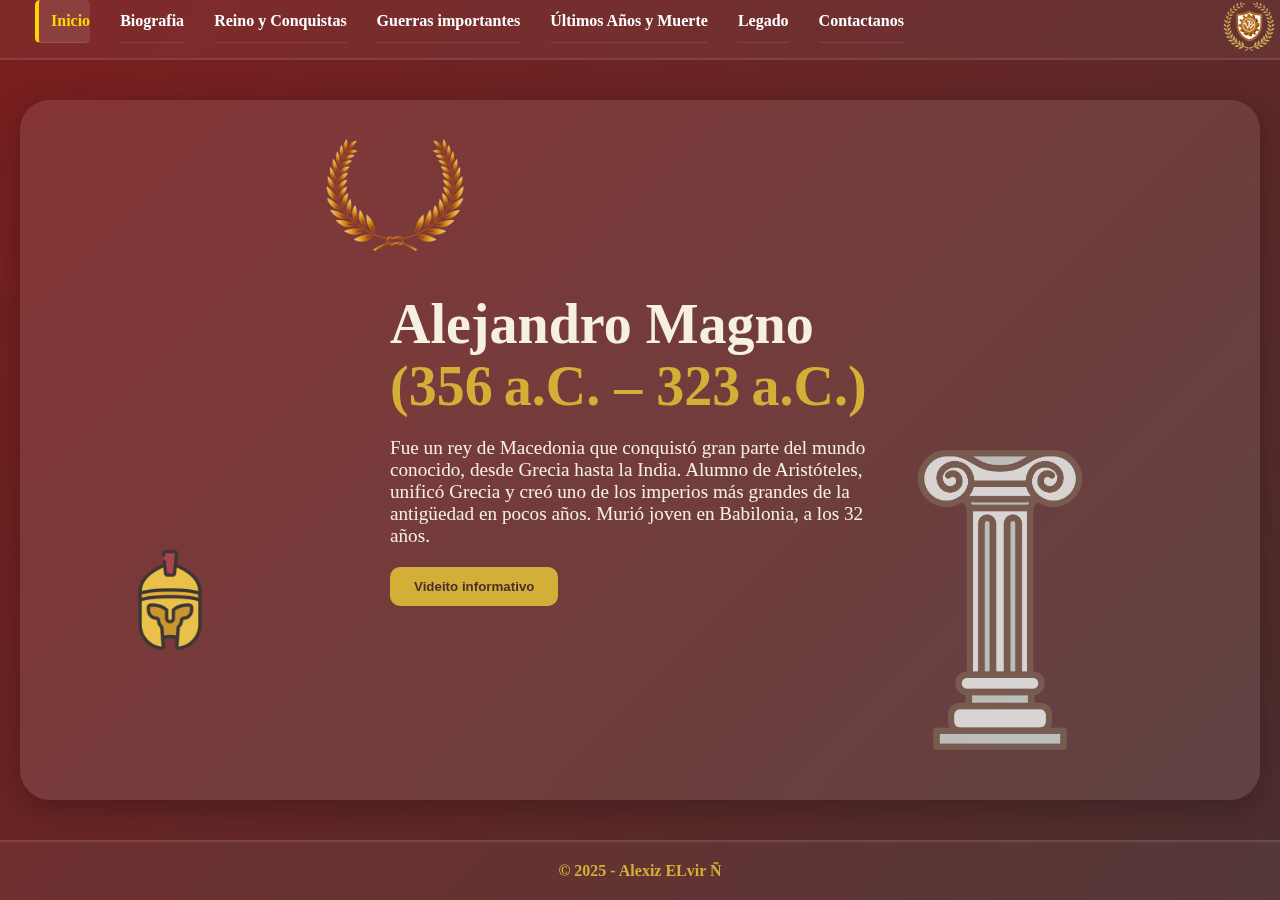
<file: index.html>
<!DOCTYPE html>
<html lang="es">
<head>
  <meta charset="UTF-8">
  <meta name="viewport" content="width=device-width, initial-scale=1.0">
  <title>Antigua Grecia</title>
  <link rel="stylesheet" href="CSS/style.css">

  <script>
    function toggleSubmenu() {
      const submenu = document.getElementById('submenu');
      submenu.classList.toggle('oculto');
    }
  
    function mostrarContenido(id) {
      const secciones = document.querySelectorAll('.seccion');
      secciones.forEach(sec => sec.classList.add('oculto'));
      
      const mostrar = document.getElementById(id);
      if (mostrar) {
        mostrar.classList.remove('oculto');
      }
    }
  </script>
  
</head>

<body>
  <aside class="sidebar">
    
    <nav>
<ul>
  <li><a class="active">Inicio</a></li>
    <li><a href="Biografia.html">Biografia</a></li>
      <li><a href="Reino-y-Conquista.html">Reino y Conquistas</a></li>

      <div class="menu-principal">

        <li><a class= "btnGuerras"onclick="toggleSubmenu()">Guerras importantes</a></li>

        <div id="submenu" class="submenu oculto">
          <a href="Guerras1.1.html"><button onclick="mostrarContenido('granico')">Batalla del Gránico</button></a>
          <a href="Guerras1.2.html"><button onclick="mostrarContenido('isus')">Batalla de Isus</button></a>
          <a href="Guerras1.3.html"><button onclick="mostrarContenido('gaugamela')">Batalla de Gaugamela</button></a>

        </div>
        
      </div>

      <li><a href="Ultimo-años-y-Muerte.html">Últimos Años y Muerte</a></li>
      <li><a href="Legado.html">Legado</a></li>
      <li><a href="Contactos.html">Contactanos</a></li>

    </ul>
    
    </nav>
    
    
    <img src="IMGs/Logo ITH.png" class="ithlogo" alt="ITH logo">
  </aside>

  <main class="glass-container1">
    
    <div class="floating-text">
      <h1>Alejandro Magno<br><span class="highlight">(356 a.C. – 323 a.C.)</span></h1>
      <p>
        Fue un rey de Macedonia que conquistó gran parte del mundo conocido, desde Grecia hasta la India. 
        Alumno de Aristóteles, unificó Grecia y creó uno de los imperios más grandes de la antigüedad en pocos años.
        Murió joven en Babilonia, a los 32 años.
      </p>

      <a href="https://www.youtube.com/watch?v=dQw4w9WgXcQ" target="_blank">
  <button>Videito informativo</button>
</a>


    </div>

 <img src="IMGs/laurel.png" class="floating-element item1" alt="Casco romano">
<img src="IMGs/Colomna1.2.png" class="floating-element item2" alt="Columna clásica">
    <img src="IMGs/casco.png" class="floating-element item3" alt="Laurel romano">
   
  </main>

  

</body>

<footer>
  © 2025 - Alexiz ELvir Ñ
</footer>

</html>
</file>
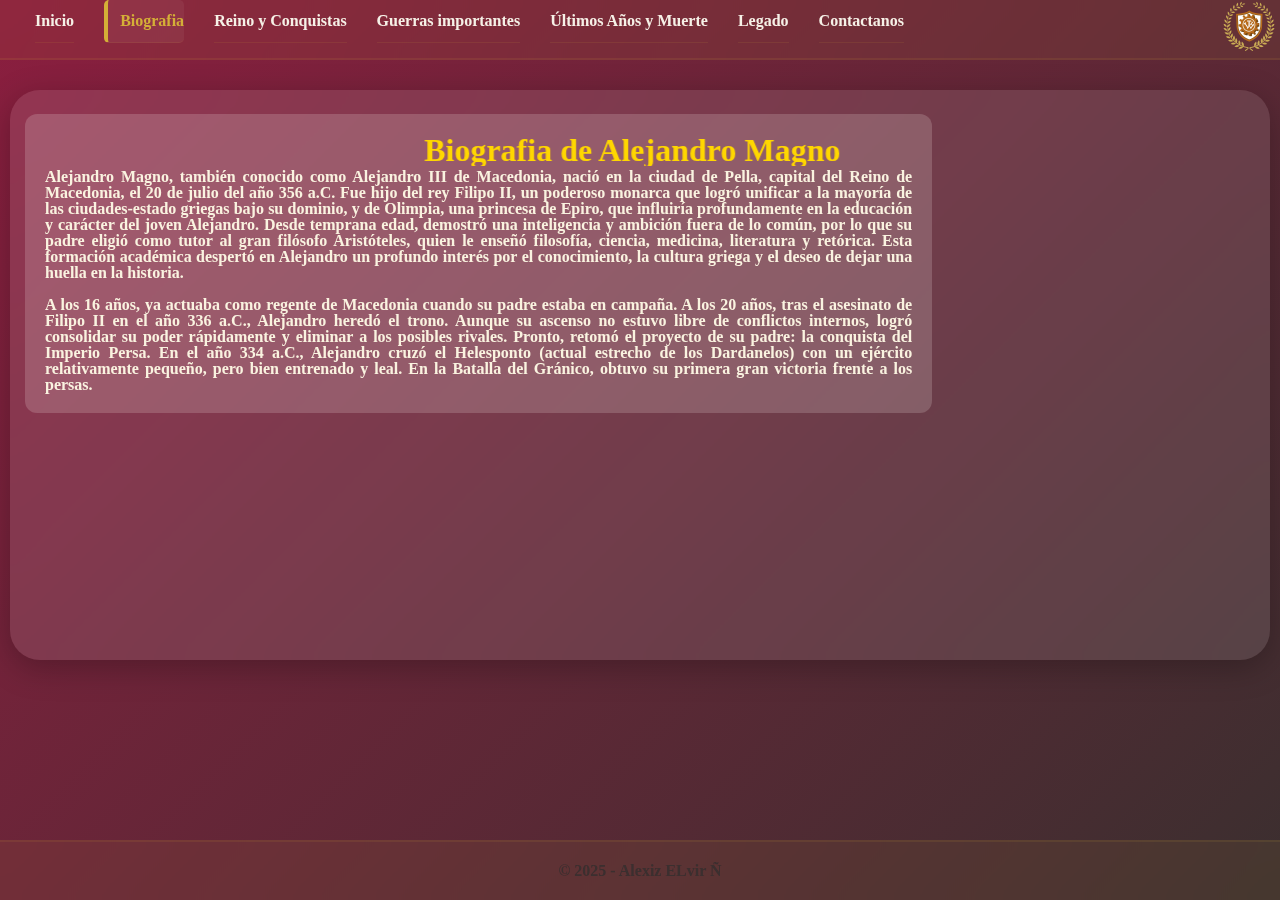
<file: Biografia.html>
<!DOCTYPE html>

<html lang="es">

<head>

  <meta charset="UTF-8">

  <meta name="viewport" content="width=device-width, initial-scale=1.0">

  <title>Antigua Grecia</title>

  <link rel="stylesheet" href="CSS/style.css">

  <script>

    function toggleSubmenu() {
      const submenu = document.getElementById('submenu');
      submenu.classList.toggle('oculto');
    }
  
    function mostrarContenido(id) {
      const secciones = document.querySelectorAll('.seccion');
      secciones.forEach(sec => sec.classList.add('oculto'));
      
      const mostrar = document.getElementById(id);
      if (mostrar) {
        mostrar.classList.remove('oculto');
      }
    }

  </script>
  </head>

  <body class="cuerpo-biografia">
    <aside class="sidebar-biografia">

        <nav class="nav-biografia">
            <ul>
              <li><a href="index.html" >Inicio</a></li>
                <li><a class="active">Biografia</a></li>
                  <li><a href="Reino-y-Conquista.html">Reino y Conquistas</a></li>
            
                  <div class="menu-principal">
            
                    <li><a class= "btnGuerras"onclick="toggleSubmenu()">Guerras importantes</a></li>
            
                    <div id="submenu" class="submenu oculto">
                      <a href="Guerras1.1.html"><button onclick="mostrarContenido('granico')">Batalla del Gránico</button></a>
          <a href="Guerras1.2.html"><button onclick="mostrarContenido('isus')">Batalla de Isus</button></a>
          <a href="Guerras1.3.html"><button onclick="mostrarContenido('gaugamela')">Batalla de Gaugamela</button></a>
            
                    </div>
                    
                  </div>
            
                  <li><a href="Ultimo-años-y-Muerte.html">Últimos Años y Muerte</a></li>
                  <li><a href="Legado.html">Legado</a></li>
                  <li><a href="Contactos.html">Contactanos</a></li>
                  
                </ul>
                
                </nav>

                <img src="IMGs/Logo ITH.png" class="ithlogo" alt="ITH logo">
            </aside>
          
            <main class="glass-container-biografia">
              <div class="floating-text-biografia">
                
                
                
              </div>

              
                </main>

                <div class="glass-container">
                    <div class="texto-superior-izquierda">
                    <p><marquee behavior="alternate"><h1 class="encabezado">Biografia de Alejandro Magno</h1></marquee></p>
                      <p>
                      Alejandro Magno, también conocido como Alejandro III de Macedonia, nació en la ciudad de Pella, capital del Reino de Macedonia, el 20 de julio del  
                      año 356 a.C. Fue hijo del rey Filipo II, un poderoso monarca que logró unificar a la mayoría de las ciudades-estado griegas bajo su dominio, y de   
                      Olimpia, una princesa de Epiro, que influiría profundamente en la educación y carácter del joven Alejandro.  Desde temprana edad, demostró una      
                      inteligencia y ambición fuera de lo común, por lo que su padre eligió como tutor al gran filósofo  Aristóteles, quien le enseñó filosofía, ciencia, 
                      medicina, literatura y retórica. Esta formación académica despertó en Alejandro un profundo interés por el conocimiento, la cultura griega y el     
                      deseo de dejar una huella en la historia.<br><br>

                      A los 16 años, ya actuaba como regente de Macedonia cuando su padre estaba en campaña. A los 20 años, tras el asesinato de Filipo II en el año      
                      336 a.C., Alejandro heredó el trono. Aunque su ascenso no estuvo libre de conflictos internos, logró consolidar su poder rápidamente y eliminar a   
                      los posibles rivales. Pronto, retomó el proyecto de su padre: la conquista del Imperio Persa. En el año 334 a.C., Alejandro cruzó el Helesponto     
                      (actual estrecho de los Dardanelos) con un ejército relativamente pequeño, pero bien entrenado y leal. En la Batalla del Gránico, obtuvo su primera 
                      gran victoria frente a los persas.
                    </p>
                    </div>

                    <div>
                    <img src="IMGs/Estatua A.M..avif" class="imagen-superior-derecha" alt="Imagen 1">
                    </div>

                    <img src="IMGs/Estatua2 A.M..webp" class="imagen-inferior-izquierda" alt="Imagen 2">
                    <div class="texto-inferior-derecha">
                      <p>
                      Lejos de detenerse, Alejandro continuó su campaña hacia el este, llegando hasta la India. Allí enfrentó a reinos como el de Poros, al que venció en la Batalla del 
                      Hidaspes (326 a.C.). Sin embargo, el desgaste y las duras condiciones climáticas hicieron que su ejército se negara a avanzar más allá. Alejandro se vio obligado  
                      a regresar, pero aprovechó el viaje de vuelta para organizar sus conquistas y promover la fusión de culturas entre griegos y pueblos orientales.<br><br>

                      Durante su corta vida, Alejandro fundó más de veinte ciudades llamadas "Alejandría", fomentó el comercio, la difusión de la lengua griega y la mezcla de  
                      tradiciones. Aunque fue criticado por adoptar algunas costumbres persas, su objetivo era crear un imperio unificado y duradero, en el que Oriente y Occidente  
                      pudieran convivir. En el año 323 a.C., con solo 32 años de edad, murió en la ciudad de Babilonia, bajo circunstancias misteriosas que aún hoy se debaten. Se  
                      cree que pudo haber sido por malaria, fiebre tifoidea, o incluso por envenenamiento.<br><br>
                      
                      El legado de Alejandro Magno es inmenso. No solo por haber creado uno de los imperios más grandes de la historia en apenas una década, sino por haber dado 
                      origen a la época helenística, un periodo en el que la cultura griega se mezcló con la de Egipto, Persia, Mesopotamia e India. Su figura se convirtió en leyenda 
                      y fue admirada por líderes posteriores como Julio César, Napoleón Bonaparte o incluso generales modernos. A pesar de su temprana muerte, su nombre quedó grabado 
                      en la historia como uno de los conquistadores más brillantes y ambiciosos de todos los tiempos.
                      </p>


                      </div>
                  </div>







    </body>

    <footer class="footer-biografia">
      © 2025 - Alexiz ELvir Ñ
    </footer>
    
    </html>
</file>
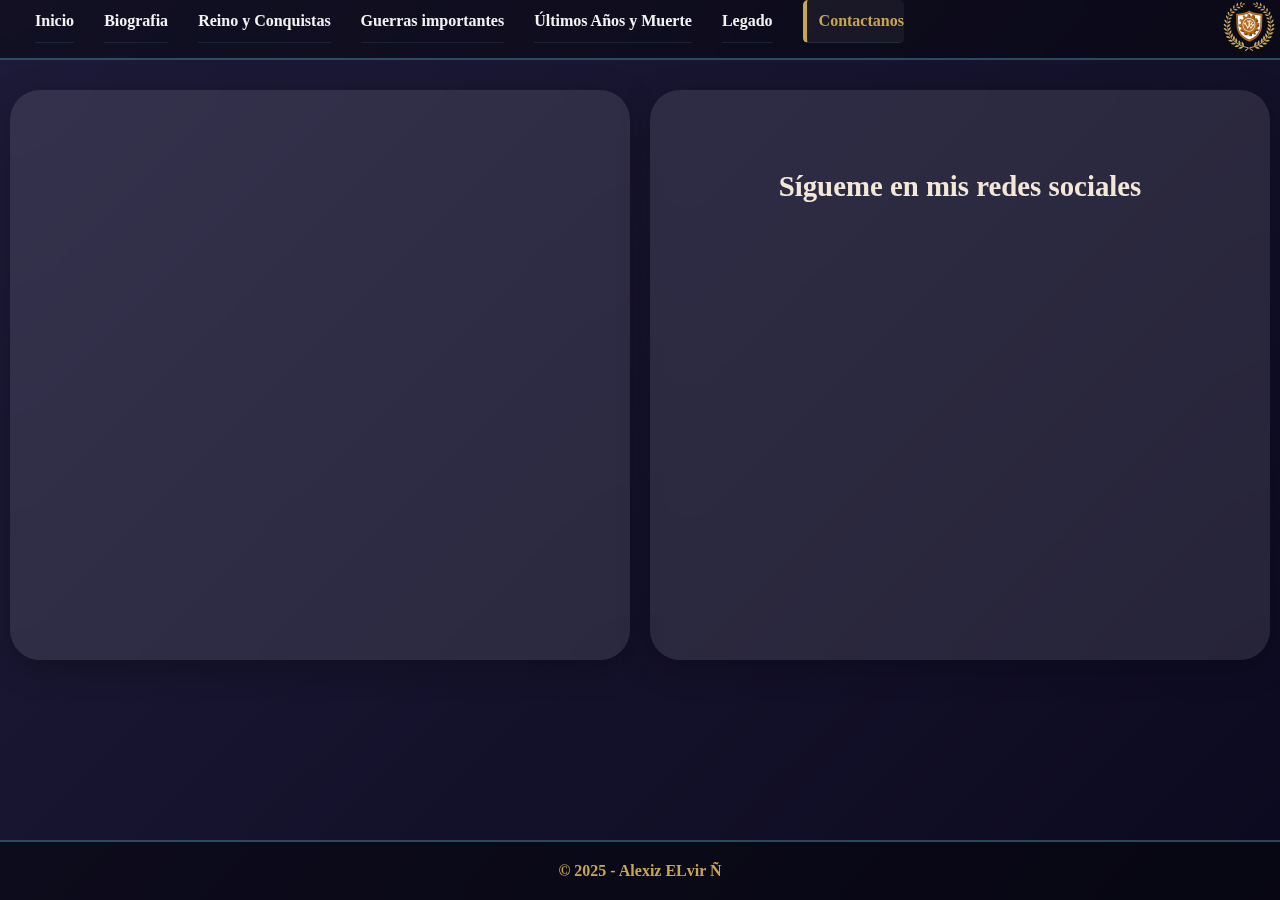
<file: Contactos.html>
<!DOCTYPE html>

<html lang="es">

<head>

  <meta charset="UTF-8">

  <meta name="viewport" content="width=device-width, initial-scale=1.0">

  <title>Antigua Grecia</title>

  <link rel="stylesheet" href="CSS/style.css">

  <script>

    function toggleSubmenu() {
      const submenu = document.getElementById('submenu');
      submenu.classList.toggle('oculto');
    }
  
    function mostrarContenido(id) {
      const secciones = document.querySelectorAll('.seccion');
      secciones.forEach(sec => sec.classList.add('oculto'));
      
      const mostrar = document.getElementById(id);
      if (mostrar) {
        mostrar.classList.remove('oculto');
      }
    }

  </script>

  

<link rel="stylesheet" href="https://cdnjs.cloudflare.com/ajax/libs/font-awesome/6.5.0/css/all.min.css">

<script>
  function mostrarIframe(url) {
    const iframe = document.getElementById('iframe-red');
    iframe.src = url;
    iframe.style.display = 'block';
  }
</script>

<script>
  function mostrarEnlace(url) {
    const contenedor = document.getElementById('contenedor-link');
    const enlace = document.getElementById('enlace-red');
    enlace.href = url;
    contenedor.style.display = 'block';
  }
</script>

<script>
  function mostrarEnlace(url) {
    const contenedor = document.getElementById('contenedor-link');
    const enlace = document.getElementById('enlace-red');

    // Mostrar enlace
    enlace.href = url;
    contenedor.style.display = 'block';

    // Quitar clase "activo" de todos los íconos
    const iconos = document.querySelectorAll('.iconos-redes img');
    iconos.forEach(icono => icono.classList.remove('activo'));

    // Agregar clase "activo" solo al que se clickeó
    event.target.classList.add('activo');
  }
</script>

  </head>

  <body class="cuerpo-contacto">
    <aside class="sidebar-contacto">

        <nav class="nav-contacto">
            <ul>
              <li><a href="index.html" >Inicio</a></li>
                <li><a>Biografia</a></li>
                  <li><a href="Reino-y-Conquista.html">Reino y Conquistas</a></li>
            
                  <div class="menu-principal">
            
                    <li><a class= "btnGuerras"onclick="toggleSubmenu()">Guerras importantes</a></li>
            
                    <div id="submenu" class="submenu oculto">
                      <a href="Guerras1.1.html"><button onclick="mostrarContenido('granico')">Batalla del Gránico</button></a>
          <a href="Guerras1.2.html"><button onclick="mostrarContenido('isus')">Batalla de Isus</button></a>
          <a href="Guerras1.3.html"><button onclick="mostrarContenido('gaugamela')">Batalla de Gaugamela</button></a>
            
                    </div>
                    
                  </div>
            
                  <li><a href="Ultimo-años-y-Muerte.html">Últimos Años y Muerte</a></li>
                  <li><a  href="Legado.html">Legado</a></li>
                  <li><a class="active">Contactanos</a></li>
                  
                </ul>
                
                </nav>

                <img src="IMGs/Logo ITH.png" class="ithlogo" alt="ITH logo">
            </aside>
          
            <main class="glass-container-contacto">

                

              <div class="formulario-container">
  <h2>Contáctanos</h2>
  <form>
    <label for="nombre">Nombre:</label>
    <input type="text" id="nombre" name="nombre" required>

    <label for="email">Correo electrónico:</label>
    <input type="email" id="email" name="email" required>

    <label for="mensaje">Mensaje:</label>
    <textarea id="mensaje" name="mensaje" rows="5" required></textarea>

    <button type="submit">Enviar</button>
  </form>
</div>


              
                </main>

                <div class="glass-container-contacto">
                    
<!-- Asegúrate de que esta línea esté en tu <head> para que los iconos funcionen -->
<link rel="stylesheet" href="https://cdnjs.cloudflare.com/ajax/libs/font-awesome/6.5.0/css/all.min.css">


          <!-- Contenedor de redes sociales -->
<h2 class="titulo-redes">Sígueme en mis redes sociales</h2>
<div class="iconos-redes">
  <img src="IMGs/Instagram.jpg" onclick="mostrarEnlace('https://www.instagram.com/bit_boy_16?igsh=OXNldWtkYndrdzFz')" alt="Instagram">
  <img src="IMGs/WhatsApp.jpg" onclick="mostrarEnlace('https://wa.me/+50432022531')" alt="WhatsApp">
  <img src="IMGs/Tikitokos.png" onclick="mostrarEnlace('https://www.tiktok.com/@kennzo_10')" alt="TikTok">
  <img src="IMGs/X(twetter).png" onclick="mostrarEnlace('https://x.com/BIT_BOY_16')" alt="X">
  <img src="IMGs/Telegram.png" onclick="mostrarEnlace('https://t.me/BIT_BOY16')" alt="Telegram">
</div>

<!-- Contenedor donde aparece el link -->
<div id="contenedor-link" class="link-red-social" style="display: none;">
  <p>Haz clic para visitar:</p>
  <a id="enlace-red" href="#" target="_blank">Ver red social</a>
</div>


  <!-- IFRAME -->
  <iframe id="iframe-red" style="display: none; width: 100%; height: 400px; margin-top: 20px; border: none; border-radius: 20px;"></iframe>
</div>
          

              


                      </div>
                  </div>







    </body>

    <footer class="footer-contacto">
      © 2025 - Alexiz ELvir Ñ
    </footer>
    
    </html>
</file>
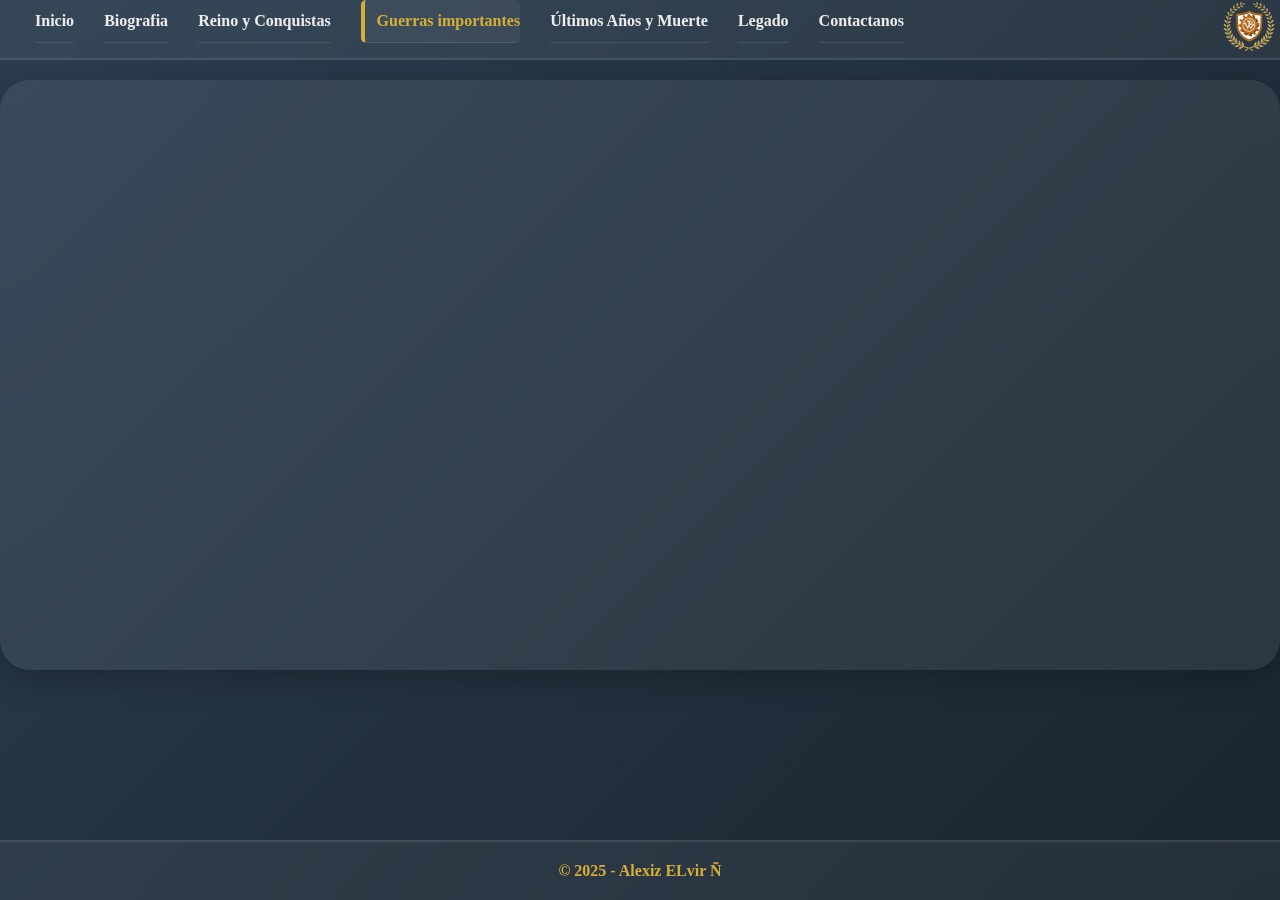
<file: Guerras1.2.html>
<!DOCTYPE html>

<html lang="es">

<head>

  <meta charset="UTF-8">

  <meta name="viewport" content="width=device-width, initial-scale=1.0">

  <title>Antigua Grecia</title>

  <link rel="stylesheet" href="CSS/style.css">

  <script>

    function toggleSubmenu() {
      const submenu = document.getElementById('submenu');
      submenu.classList.toggle('oculto');
    }
  
    function mostrarContenido(id) {
      const secciones = document.querySelectorAll('.seccion');
      secciones.forEach(sec => sec.classList.add('oculto'));
      
      const mostrar = document.getElementById(id);
      if (mostrar) {
        mostrar.classList.remove('oculto');
      }
    }

  </script>
  </head>

  <body class="cuerpo-guerras">
    <aside class="sidebar-guerras">

        <nav class="nav-guerras">
            <ul>
              <li><a href="index.html" >Inicio</a></li>
                <li><a href="Biografia.html">Biografia</a></li>
                  <li><a href="Reino-y-Conquista.html">Reino y Conquistas</a></li>
            
                  <div class="menu-principal">
            
                    <li><a class="active" onclick="toggleSubmenu()">Guerras importantes</a></li>
            
                    <div id="submenu" class="submenu oculto">
                        <a href="Guerras1.1.html"><button onclick="mostrarContenido('granico')"> Batalla del Gránico</button>
                      <button onclick="mostrarContenido('isus')">Batalla de Issos</button></a>
                      <a href="Guerras1.3.html"><button onclick="mostrarContenido('gaugamela')">Batalla de Gaugamela</button></a>
            
                    </div>
                    
                  </div>
            
                  <li><a href="Ultimo-años-y-Muerte.html">Últimos Años y Muerte</a></li>
                  <li><a href="Legado.html">Legado</a></li>
                  <li><a href="Contactos.html">Contactanos</a></li>
                  
                </ul>
                
                </nav>

                <img src="IMGs/Logo ITH.png" class="ithlogo" alt="ITH logo">
            </aside>
          
            <main class="glass-container-guerras">
              <div class="floating-text-guerras">
                
                
                
              </div>

              
                </main>

                <div class="glass-guerras">
                    <h1 class="encabezado-guerra2">⚔️ Batalla de Issos (333 a.C.)</h1>
                    <div class="texto-gerra2-izquierda"> 
                        <p>
                            <h2>🔢 resumen de la batalla</h2><br>
                            Alejandro avanza por Asia Menor hacia el sur.<br><br><br>
                            
                            Darío lo intercepta cerca del río Pinaro.<br><br><br>
                            
                            Alejandro ataca el centro persa directamente.<br><br><br>
                            
                            Darío huye y su ejército se desmorona.
                            </p>


                    
                    
            </div>
          <img src="IMGs/Guerra2.1issos.png" class="imagen-Guerra2-1" alt="Imagen derecha">

          <div class="texto-gerra2-centro">
   <p>
       La Batalla de Isus fue uno de los enfrentamientos más decisivos en la campaña de Alejandro 
   Magno contra el Imperio Persa. Ocurrió en la región costera del sur de Asia Menor, cerca   
   del río Pinaro. Después de cruzar el Helesponto y avanzar por Asia Menor, Alejandro se     
   encontró con el gran ejército del rey persa Darío III, quien intentó cortarle el paso      
   desde la retaguardia. A pesar de ser superado numéricamente, Alejandro utilizó el terreno  
   estrecho y montañoso de la zona para limitar el número de tropas que los persas podían     
   desplegar, neutralizando así su ventaja.<br><br>
   Durante el combate, Alejandro encabezó un ataque directo al centro del ejército persa,     
    apuntando al mismo Darío III. Al ver que la situación se volvía crítica, Darío abandonó el 
    campo de batalla en su carro de guerra, causando el pánico y la desorganización entre sus  
    tropas. Esta retirada fue clave para la victoria macedonia.<br><br>

     Gracias a este triunfo, Alejandro capturó el campamento persa y a la familia de Darío, a   
     quienes trató con dignidad, ganándose admiración incluso entre sus enemigos. La victoria en
     Issos le permitió tomar control de importantes territorios como Siria y Fenicia, lo que    
     allanó su camino hacia Egipto y, eventualmente, hacia el corazón del Imperio Persa.
     </p>
               
      </div>

                    <img src="IMGs/Guerra2.2issos.png" class="imagen-Guerra2-2" alt="Imagen izquierda">

      <div class="texto-gerra2-derecha">
          <p>
      <h2>datos clave</h2><br>
      Primera vez que Alejandro enfrentó personalmente a Darío III.<br><br><br>

         El terreno estrecho fue decisivo para Alejandro.<br><br><br>
                            
       Se capturó a la familia real persa.<br><br><br>
                            
         Supuso el control de Siria y Fenicia.
         </p>
               
          </div>
      </div>







    </body>

    <footer class="footer-guerras">
      © 2025 - Alexiz ELvir Ñ
    </footer>
    
    </html>
</file>
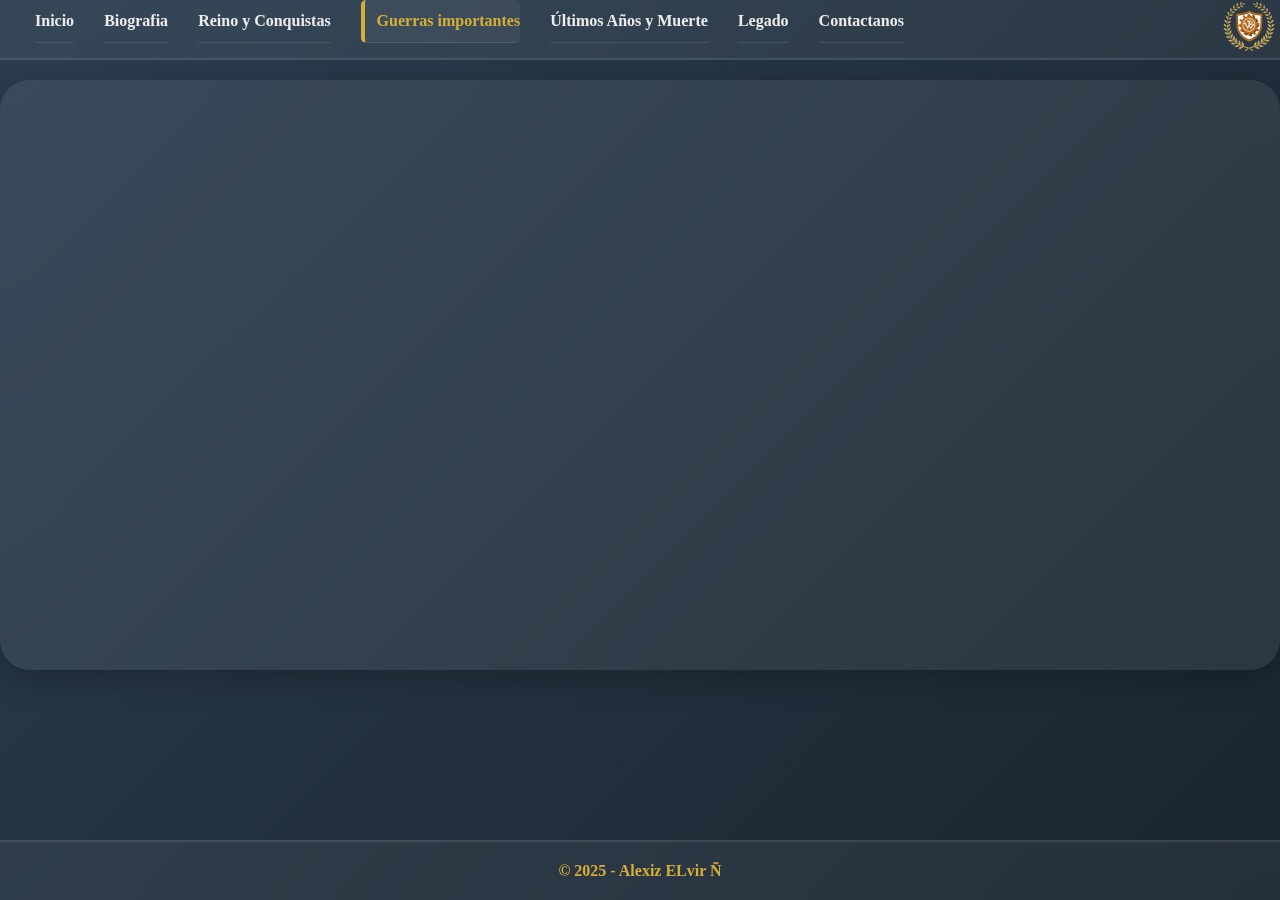
<file: Guerras1.3.html>
<!DOCTYPE html>

<html lang="es">

<head>

  <meta charset="UTF-8">

  <meta name="viewport" content="width=device-width, initial-scale=1.0">

  <title>Antigua Grecia</title>

  <link rel="stylesheet" href="CSS/style.css">

  <script>

    function toggleSubmenu() {
      const submenu = document.getElementById('submenu');
      submenu.classList.toggle('oculto');
    }
  
    function mostrarContenido(id) {
      const secciones = document.querySelectorAll('.seccion');
      secciones.forEach(sec => sec.classList.add('oculto'));
      
      const mostrar = document.getElementById(id);
      if (mostrar) {
        mostrar.classList.remove('oculto');
      }
    }

  </script>
  </head>

  <body class="cuerpo-guerras">
    <aside class="sidebar-guerras">

        <nav class="nav-guerras">
            <ul>
              <li><a href="index.html" >Inicio</a></li>
                <li><a href="Biografia.html">Biografia</a></li>
                  <li><a href="Reino-y-Conquista.html">Reino y Conquistas</a></li>
            
                  <div class="menu-principal">
            
                    <li><a class="active" onclick="toggleSubmenu()">Guerras importantes</a></li>
            
                    <div id="submenu" class="submenu oculto">
                        <a href="Guerras1.1.html"><button onclick="mostrarContenido('granico')"> Batalla del Gránico</button>
                      <a href="Guerras1.2.html"><button onclick="mostrarContenido('isus')">Batalla de Issos</button></a>
                      <button onclick="mostrarContenido('gaugamela')">Batalla de Gaugamela</button></a>
            
                    </div>
                    
                  </div>
            
                  <li><a href="Ultimo-años-y-Muerte.html">Últimos Años y Muerte</a></li>
                  <li><a href="Legado.html">Legado</a></li>
                  <li><a href="Contactos.html">Contactanos</a></li>
                  
                </ul>
                
                </nav>

                <img src="IMGs/Logo ITH.png" class="ithlogo" alt="ITH logo">
            </aside>
          
            <main class="glass-container-guerras">
              <div class="floating-text-guerras">
                
                
                
              </div>

    </main>

   <div class="glass-guerras">
      <h1 class="encabezado-guerra3">⚔️ Batalla de Gaugamela <br>(1 de octubre de 331 a.C.)</h1>
      <div class="texto-gerra3-izquierda">
      <p> 
        La Batalla de Gaugamela, librada cerca de la actual ciudad de Mosul en el norte de 
        Irak, fue el enfrentamiento decisivo entre Alejandro Magno y el rey persa Darío    
        III. Tras su triunfo en Issos, Alejandro avanzó al corazón del Imperio Persa;      
        Darío, reuniendo un ejército numéricamente muy superior, eligió Gaugamela por su   
        terreno llano, ideal para desplegar sus carros de guerra y unidad de élite. Sin    
        embargo, Alejandro dividió sus fuerzas en un ala derecha fuerte y una falange      
        compacta en el centro, aprovechando maniobras de distracción y rápidas cargas de   
        caballería.<br><br>

         Durante la batalla, Alejandro encabezó la carga contra el flanco derecho persa    
        para obligar a Darío a reagruparse, mientras que la falange macedonia rompía el 
        frente enemigo. Al ver el colapso de sus líneas y temiendo ser capturado, Darío 
        huyó, provocando la desmoralización total de sus tropas. La victoria no solo    
        abrió las puertas de Babilonia y Susa, sino que marcó el fin efectivo del poder 
        persa y la consolidación del imperio helenístico. 
      </p>


     
            </div>
      
      </div>
      
      <img src="IMGs/Guerra3.1.jpg" class="imagen-Guerra3-1" alt="Imagen central">
      
     

       <section class="tabla-Guerra3">

  <h2>Batalla de Gaugamela</h2>
  <table>
    <thead>
      <tr>
        <th>Aspecto</th>
        <th>Descripción</th>
      </tr>
    </thead>
    <tbody>
      <tr>
        <td>Fecha y Lugar</td>
        <td>1 de octubre del 331 a.C., cerca de Gaugamela, en la actual Irak.</td>
      </tr>
      <tr>
        <td>Oponentes</td>
        <td>Ejército macedonio de Alejandro Magno vs. el Imperio Persa de Darío III.</td>
      </tr>
      <tr>
        <td>Estrategia de Alejandro</td>
        <td>Usó una formación oblicua y flanqueó al ejército persa para atacar su centro.</td>
      </tr>
      <tr>
        <td>Resultado</td>
        <td>Victoria decisiva para Alejandro. Darío huyó y el Imperio Persa quedó prácticamente derrotado.</td>
      </tr>
    </tbody>
  </table>
</section>

                      
      </div>

    </body>

    <footer class="footer-guerras">
      © 2025 - Alexiz ELvir Ñ
    </footer>
    
    </html>
</file>
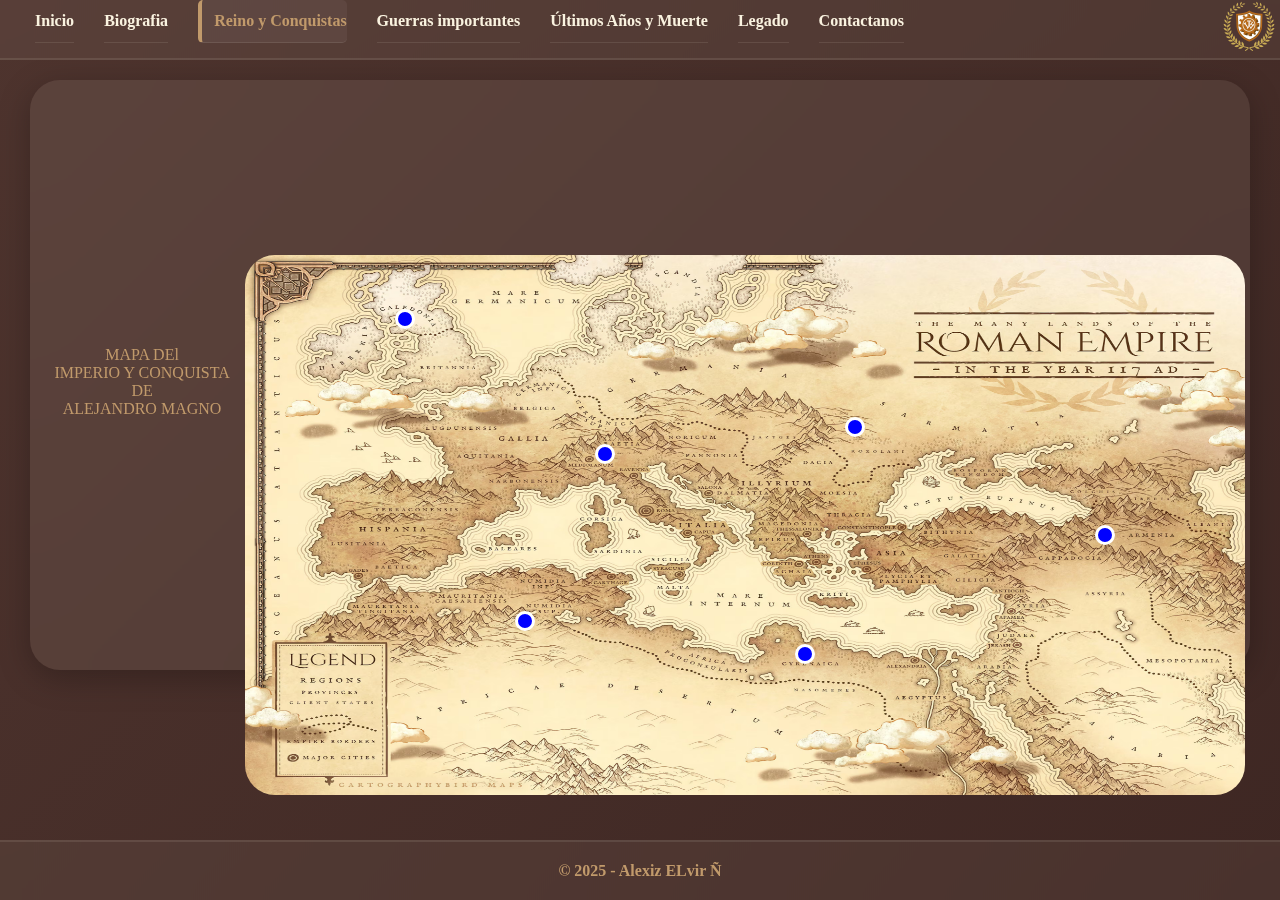
<file: Reino-y-Conquista.html>
<!DOCTYPE html>

<html lang="es">

<head>

  <meta charset="UTF-8">

  <meta name="viewport" content="width=device-width, initial-scale=1.0">

  <title>Antigua Grecia</title>

  <link rel="stylesheet" href="CSS/style.css">

  <script>

    function toggleSubmenu() {
      const submenu = document.getElementById('submenu');
      submenu.classList.toggle('oculto');
    }
  
    function mostrarContenido(id) {
      const secciones = document.querySelectorAll('.seccion');
      secciones.forEach(sec => sec.classList.add('oculto'));
      
      const mostrar = document.getElementById(id);
      if (mostrar) {
        mostrar.classList.remove('oculto');
      }
    }



  </script>

  </head>

  <body class="cuerpo-RyC">
    <aside class="sidebar-RyC">

        <nav class="nav-RyC">
            <ul>
              <li><a href="index.html" >Inicio</a></li>
                <li><a href="Biografia.html">Biografia</a></li>
                  <li><a class="active">Reino y Conquistas</a></li>
            
                  <div class="menu-principal">
            
                    <li><a class= "btnGuerras"onclick="toggleSubmenu()"> Guerras importantes</a></li>
            
                    <div id="submenu" class="submenu oculto">
                      <a href="Guerras1.1.html"><button onclick="mostrarContenido('granico')">Batalla del Gránico</button></a>
                      <a href="Guerras1.2.html"><button onclick="mostrarContenido('isus')">Batalla de Isus</button></a>
                      <a href="Guerras1.3.html"><button onclick="mostrarContenido('gaugamela')">Batalla de Gaugamela</button></a>
            
                    </div>
                    
                  </div>
            
                  <li><a href="Ultimo-años-y-Muerte.html">Últimos Años y Muerte</a></li>
                  <li><a href="Legado.html">Legado</a></li>
                  <li><a href="Contactos.html">Contactanos</a></li>
                </ul>
                
                </nav>

                <img src="IMGs/Logo ITH.png" class="ithlogo" alt="ITH logo">
            </aside>
          
            <main class="glass-container-RyC">
                
                <div class="titulo-RyC">MAPA DEl <br> IMPERIO Y CONQUISTA <br>  DE <br> ALEJANDRO MAGNO</div>

              <div class="floating-text-RyC">
                
                
                
              </div>

              
                </main>

                <img src="IMGs/MapaImperioRomano2.0.avif" class="Mapa-interactivo" alt="Mapa">

                <div class="Mapa-interactivo">
                    
                  <!-- Primera ubicaion -->
                    <div class="map-point" style="top: 35%; left: 35%;" data-title="🏛 Origen del Imperio" data-description="Macedonia (actual norte de Grecia): Era su reino de origen.

                    Grecia: Alejandro unificó las polis griegas tras la Batalla de Queronea (338 a.C.) y usó su poder como líder de la Liga de Corinto.">

                      <div class="tooltip"></div>
                      <div class="info-box"></div>
                    </div>
                  
                    <!-- segunda ubicaion -->
                    <div class="map-point" style="top: 30%; left: 60%;" data-title="Asia Menor (Turquía actual)" data-description="Primera gran conquista tras cruzar el Helesponto.

                    Ciudades importantes conquistadas: Éfeso, Halicarnaso, Gordion (donde desató el famoso nudo gordiano).">

                        <div class="tooltip"></div>
                        <div class="info-box"></div>
                      </div>

                     <!-- tercera ubicaion -->
                      <div class="map-point" style="top: 10%; left: 15%;" data-title="Siria y Fenicia (Líbano, Siria)" data-description="Batalla de Issos (333 a.C.): Victoria clave sobre el emperador persa Darío III.

                      Sitio de Tiro: dura conquista de una ciudad fortificada sobre el mar.">

                        <div class="tooltip"></div>
                        <div class="info-box"></div>
                      </div>

                    
                     <!-- cuarta ubicaion -->
                     <div class="map-point" style="top: 66%; left: 27%;" data-title="Mesopotamia y Persia" data-description="Grandes victorias: Gaugamela (331 a.C.), donde venció definitivamente a Darío III.

                     Conquistó Babilonia, Susa, Persépolis (la quemó), y Ecbatana.">

                        <div class="tooltip"></div>
                        <div class="info-box"></div>
                      </div>


                     <!-- Quinta ubicaion -->
                     <div class="map-point" style="top: 50%; left: 85%;" data-title="Asia Central y Bactriana (Afganistán, Uzbekistán)" data-description="Campañas difíciles contra tribus resistentes.

                     Se casó con Roxana, princesa bactriana.">
                     
                        <div class="tooltip"></div>
                        <div class="info-box"></div>
                      </div>


                     <!-- sexta ubicaion -->
                     <div class="map-point" style="top: 72%; left: 55%;" data-title="Egipto" data-description="Fue recibido como libertador. Fundó Alejandría, que se volvió un centro cultural clave.

Fue proclamado hijo de Amón en el oasis de Siwa.">
           <div class="tooltip"></div>
           <div class="info-box"></div>
         </div>
        </div>


<!-- Al final del body -->
<script>
    document.querySelectorAll('.map-point').forEach(point => {
      const tooltip = point.querySelector('.tooltip');
      const infoBox = point.querySelector('.info-box');
  
      point.addEventListener('mouseenter', () => {
        tooltip.textContent = point.dataset.title;
      });
  
      let visible = false;
      point.addEventListener('click', () => {
        if (visible) {
          infoBox.style.display = 'none';
        } else {
          infoBox.innerHTML = `<strong>${point.dataset.title}</strong><br>${point.dataset.description}`;
          infoBox.style.display = 'block';
        }
        visible = !visible;
      });
    });
  </script>
  

    </body>

    <footer class="footer-RyC">
      © 2025 - Alexiz ELvir Ñ
    </footer>
    
    </html>
</file>
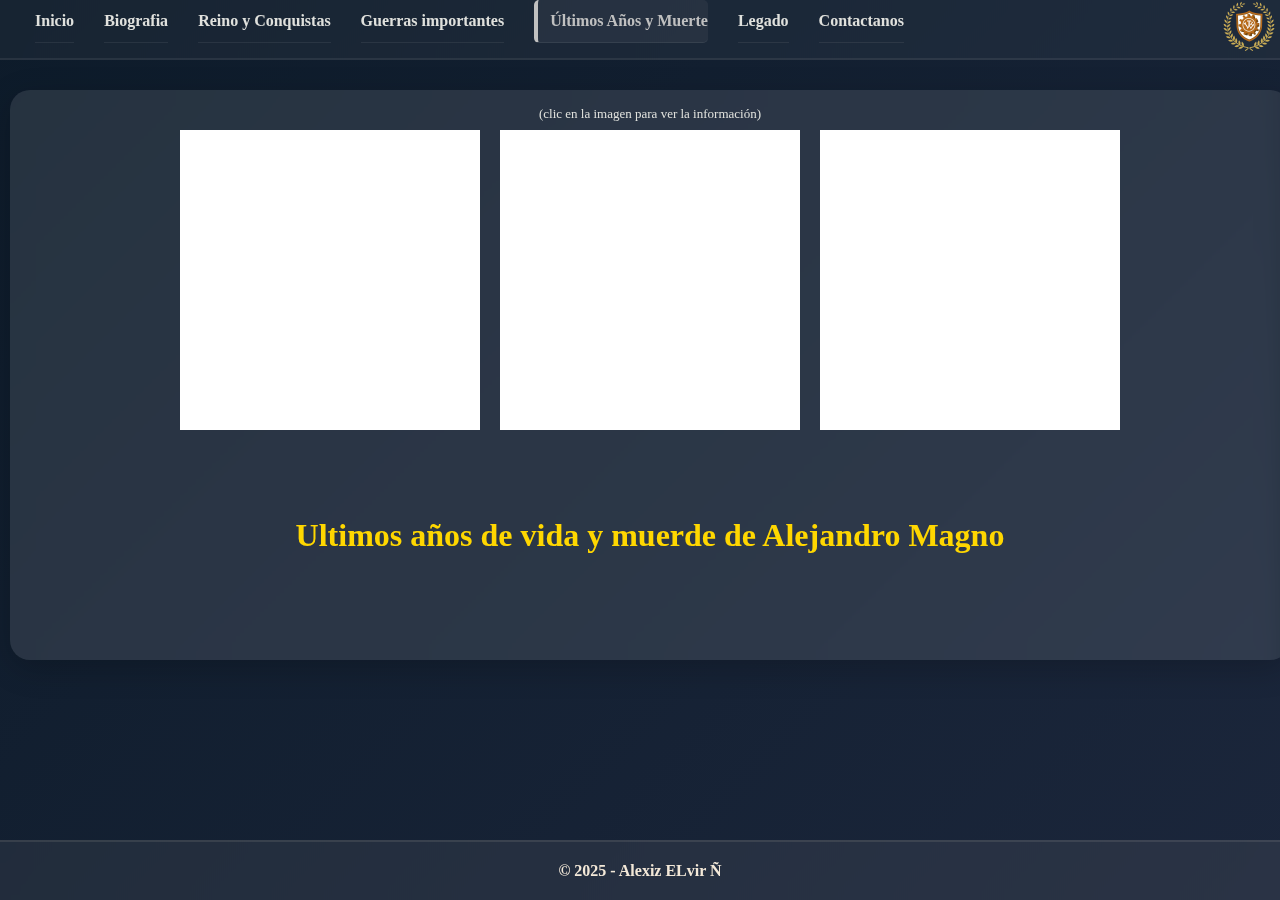
<file: Ultimo-años-y-Muerte.html>
<!DOCTYPE html>

<html lang="es">

<head>

  <meta charset="UTF-8">

  <meta name="viewport" content="width=device-width, initial-scale=1.0">

  <title>Antigua Grecia</title>

  <link rel="stylesheet" href="CSS/style.css">

  <script>

    function toggleSubmenu() {
      const submenu = document.getElementById('submenu');
      submenu.classList.toggle('oculto');
    }
  
    function mostrarContenido(id) {
      const secciones = document.querySelectorAll('.seccion');
      secciones.forEach(sec => sec.classList.add('oculto'));
      
      const mostrar = document.getElementById(id);
      if (mostrar) {
        mostrar.classList.remove('oculto');
      }
    }

  </script>
  </head>

  <body class="cuerpo-UAM">
    <aside class="sidebar-UAM">

        <nav class="nav-UAM">
            <ul>
              <li><a href="index.html" >Inicio</a></li>
                <li><a>Biografia</a></li>
                  <li><a href="Reino-y-Conquista.html">Reino y Conquistas</a></li>
            
                  <div class="menu-principal">
            
                    <li><a class= "btnGuerras"onclick="toggleSubmenu()">Guerras importantes</a></li>
            
                    <div id="submenu" class="submenu oculto">
                      <a href="Guerras1.1.html"><button onclick="mostrarContenido('granico')">Batalla del Gránico</button></a>
          <a href="Guerras1.2.html"><button onclick="mostrarContenido('isus')">Batalla de Isus</button></a>
          <a href="Guerras1.3.html"><button onclick="mostrarContenido('gaugamela')">Batalla de Gaugamela</button></a>
            
                    </div>
                  </div>

                  <li><a  class="active">Últimos Años y Muerte</a></li>
                  <li><a href="Legado.html">Legado</a></li>
                  <li><a href="Contactos.html">Contactanos</a></li>

                </ul>
                
                </nav>

                <img src="IMGs/Logo ITH.png" class="ithlogo" alt="ITH logo">
            </aside>
          
            <main class="glass-container-biografia">

              <div class="floating-text-biografia">
         
              </div>

                </main>

                <div class="glass-container-UAM">
                    <div class="flip-container">
    <div class="flipper" onclick="flipImage(this)">
      <div class="front">
        <img src="IMGs/AlegandroStarWars.jpg" class="imgUAM" alt="Imagen">
      </div>
    <div class="back">
  <div class="back-content">
    <h3>🪖Regreso desde la India<br>(326–324 a.C.)</h3>
    <p>Después de conquistar gran parte del noroeste de la India y vencer al rey Poros en la batalla del Hidaspes, 
        sus tropas, cansadas y desmoralizadas, se negaron a continuar. Alejandro accedió a regresar, cruzando el 
        desierto de Gedrosia, donde perdió miles de soldados por el calor, la sed y el hambre. Esta etapa fue una 
        de las más difíciles de su campaña.</p>
  </div>
</div>

    </div>
  </div>

  <!-- Imagen 2 -->
  <div class="flip-container">
    <div class="flipper" onclick="flipImage(this)">
      <div class="front">
        <img src="IMGs/AlejandroGuapo.avif" class="imgUAM" alt="Imagen 2">
      </div>
       <div class="back">
  <div class="back-content">
    <h3>🏛️Regreso desde la India</h3>
        <p>Una vez de regreso en Babilonia, Alejandro intentó consolidar su imperio: organizó matrimonios mixtos entre 
            macedonios y persas, promovió la fusión cultural y planeaba nuevas conquistas, incluyendo Arabia y el oeste 
            del Mediterráneo. Sin embargo, sus decisiones provocaron tensiones con sus generales, quienes temían perder 
            su influencia.</p>
      </div>
    </div>
    </div>
  </div>

  <!-- Imagen 3 -->
  <div class="flip-container">
    <div class="flipper" onclick="flipImage(this)">
      <div class="front">
        <img src="IMGs/TumbaMagno.jpg" class="imgUAM" alt="Imagen 3">
      </div>
      <div class="back">
  <div class="back-content">
    <h3>⚰️ Enfermedad y muerte (323 a.C.)</h3>
        <p>
En junio del 323 a.C., en Babilonia, Alejandro cayó gravemente enfermo tras un banquete. Tras varios días de fiebre 
alta, murió a los 32 años. Las causas siguen siendo debatidas: malaria, fiebre tifoidea o incluso envenenamiento. Su 
muerte dejó un enorme vacío y desató guerras entre sus generales (los diádocos), que dividieron su imperio.
</p>
      </div>
    </div>
    </div>
  </div>


  <div class="Encabezado-UAM">
<h1>Ultimos años de vida y muerde de Alejandro Magno</h1>
</div>

<div class="instructivo">
<p>
    (clic en la imagen para ver la información)
</p>
</div>
   </div>
  </div>

  <script>
    function flipImage(element) {
      // Si ya está volteado, quita la rotación
      if (element.style.transform === 'rotateY(180deg)') {
        element.style.transform = '';
      } else {
        element.style.transform = 'rotateY(180deg)';
      }
    }
  </script>

    </body>

    <footer class="footer-Legado">
      © 2025 - Alexiz ELvir Ñ
    </footer>
    
    </html>
</file>
<file: CSS/style.css>
* {
  margin: 0;
  padding: 0;
  box-sizing: border-box;
}

body {
  font-family: 'Georgia', serif;
  background: linear-gradient(135deg, #7B1E1E, #4B2E2E); 
  color: #f5f0e1; 
  display: flex;
  height: 100vh;
  overflow: hidden;
  padding-top: 80px; /* Espacio para la barra de navegación */
}


.sidebar {
  position: fixed;
  top: 0;
  left: 0;
  width: 100%;
  height: 60px;
  background: rgba(255, 255, 255, 0.05);
  backdrop-filter: blur(12px);
  padding: 0 20px;
  display: flex;
  border-bottom: 2px solid rgba(255, 255, 255, 0.1);
  z-index: 1000;
}
.sidebar h2 {
  margin-bottom: 40px;
  font-size: 1.8rem;
  text-align: center;
  color: #D4AF37; 
}

.sidebar nav a {
  display: block;
  padding: 12px 0;
  color: #fff;
  text-decoration: none;
  font-weight: bold;
  border-bottom: 1px solid rgba(255, 255, 255, 0.1);
  transition: 0.3s;
  

}

.sidebar nav a:hover {
  color: #d43737;
}

.sidebar nav a.active {
  color: #D4AF37;
  border-left: 4px solid #D4AF37;
  background: rgba(255, 255, 255, 0.05);
}


 
nav ul {
  list-style: none;
  display: flex;
  justify-content: center;
}

nav ul li {
  margin: 0 15px;
}

nav ul li a {
  text-decoration: none;
  color: #333;
  font-weight: bold;
  padding: 5px 10px;
}

nav ul li a.active {
  background: #007acc;
  color: white;
  border-radius: 5px;
}



.glass-container1 {
  flex: 1;
  margin: 20px;
  position: relative;
  border-radius: 30px;
  padding: 40px;
  background: rgba(255, 255, 255, 0.1);
  backdrop-filter: blur(15px);
  box-shadow: 0 8px 32px rgba(0, 0, 0, 0.25);
  display: flex;
  align-items: center;
  justify-content: center;
  overflow: hidden;
  margin-bottom: 100px; /* o más si el footer es más alto */

}

.floating-text {
  max-width: 500px;
  z-index: 10;
}

.floating-text h1 {
  font-size: 3.5rem;
  line-height: 1.1;
  color: #F5F0E1;
}

.floating-text .highlight {
  color: #D4AF37;
}

.floating-text p {
  margin: 20px 0;
  font-size: 1.2rem;
}

.floating-text button {
  padding: 12px 24px;
  background: #D4AF37;
  color: #4B2E2E;
  border: none;
  border-radius: 10px;
  font-weight: bold;
  cursor: pointer;
  transition: 0.3s;
}

.floating-text button:hover {
  background: #b9992b;
}

/* Elementos flotantes (esferas) */
.floating-element {
  position: absolute;
  width: 80px;
  height: auto;
  opacity: 0.9;
  animation: float 6s ease-in-out infinite;
  z-index: 1;
}

.item1 {
  width: 150px;
  height: 150px;
  top: 20px;
  left: 300px;
  animation-delay: 0s;
}

.item2 {
  width: 300px;
  height: 300px;
  bottom: 50px;
  right: 110px;
  animation-delay: 1.5s;
}

.item3 {
  width: 100px;
  height: 100px;
  bottom: 150px;
  left: 100px;
  animation-delay: 3s;
}

.sidebar nav a.active {
  color: #ffd700;
  background: rgba(255, 255, 255, 0.1);
  border-left: 4px solid #ffd700;
  padding-left: 12px;
}



@keyframes float {
  0%, 100% {
    transform: translateY(0px);
  }
  50% {
    transform: translateY(-20px);
  }
}

/* Animación de entrada para la barra lateral */
@keyframes slideDown {
  from {
    transform: translateY(-100%);
    opacity: 0;
  }
  to {
    transform: translateY(0);
    opacity: 1;
  }
}

.sidebar {
  animation: slideDown 0.6s ease-out;
}

/* Botones de navegación con animación al pasar el mouse */
.sidebar nav a {
  display: block;
  padding: 12px 0;
  color: #fff;
  text-decoration: none;
  font-weight: bold;
  border-bottom: 1px solid rgba(255, 255, 255, 0.1);
  transition: transform 0.3s, color 0.3s, letter-spacing 0.3s;
}

.sidebar nav a:hover {
  color: #ffd700;
  transform: translateX(10px);
  letter-spacing: 1px;
}

footer {
  position: fixed;
  bottom: 0;
  left: 0;
  width: 100%;
  height: 60px;
  background: rgba(255, 255, 255, 0.05);
  backdrop-filter: blur(12px);
  border-top: 2px solid rgba(255, 255, 255, 0.1);
  color: #D4AF37;
  display: flex;
  align-items: center;
  justify-content: center;
  z-index: 1000;
  font-weight: bold;
}

menu-principal {
  margin: 10px;
}




.submenu {
  margin-top: 5px;
}

.submenu button {
  display: block;
  background-color: #b22222;
  color: white;
  border: none;
  padding: 8px;
  margin-bottom: 2px;
  cursor: pointer;
  text-align: left;
  width: 100%;
}

.oculto {
  display: none;
}

.seccion {
  background: #f4f1ea;
  margin-top: 10px;
  padding: 10px;
  border-radius: 8px;
}


.btnGuerras {
  cursor: pointer;
}

.ithlogo  {
  width: 60px;
 position:absolute;
  right:1px;
  display: flex;
  justify-content: flex-end;
}

/*-------------------------------------------------------------------------------------------------------------------------------------*/
/*------------------------------------Pagina numero 2----------------------------------Biografia---------------------------------------*/
/*-------------------------------------------------------------------------------------------------------------------------------------*/


.cuerpo-biografia {
  font-family: 'Georgia', serif;
  background: linear-gradient(135deg, #8B1E3F, #3B2F2F); 
  color: #3B2F2F; 
  display: flex;
  height: 100vh;
  overflow: hidden;
  padding-top: 80px;
}

.sidebar-biografia {
  position: fixed;
  top: 0;
  left: 0;
  width: 100%;
  height: 60px;
  background: rgba(214, 175, 55, 0.07);
  backdrop-filter: blur(12px);
  padding: 0 20px;
  display: flex;
  border-bottom: 2px solid rgba(214, 175, 55, 0.1);
  z-index: 1000;
  animation: slideDown 0.6s ease-out;
}

.sidebar-biografia h2 {
  margin-bottom: 40px;
  font-size: 1.8rem;
  text-align: center;
  color: #D4AF37;
}

.sidebar-biografia nav a {
  display: block;
  padding: 12px 0;
  color: #F6F1E7;
  text-decoration: none;
  font-weight: bold;
  border-bottom: 1px solid rgba(214, 175, 55, 0.1);
  transition: transform 0.3s, color 0.3s, letter-spacing 0.3s;
}

.sidebar-biografia nav a:hover {
  color: #D4AF37;
  transform: translateX(10px);
  letter-spacing: 1px;
}

.sidebar-biografia nav a.active {
  color: #D4AF37;
  border-left: 4px solid #D4AF37;
  background: rgba(255, 255, 255, 0.05);
  padding-left: 12px;
}

nav ul {
  list-style: none;
  display: flex;
  justify-content: center;
}

nav ul li {
  margin: 0 15px;
}

nav ul li a {
  text-decoration: none;
  color: #3B2F2F;
  font-weight: bold;
  padding: 5px 10px;
}

nav ul li a.active {
  background: #8B1E3F;
  color: white;
  border-radius: 5px;
}



.floating-text-biografia .highlight-biografia {
  color: #D4AF37;
}

.floating-text-biografia p {
  margin: 20px 0;
  font-size: 1.2rem;
}

.floating-text-biografia button {
  padding: 12px 24px;
  background: #D4AF37;
  color: #3B2F2F;
  border: none;
  border-radius: 10px;
  font-weight: bold;
  cursor: pointer;
  transition: 0.3s;
}

.floating-text-biografia button:hover {
  background: #b9992b;
}





/* Animación entrada */
@keyframes slideDown {
  from {
    transform: translateY(-100%);
    opacity: 0;
  }
  to {
    transform: translateY(0);
    opacity: 1;
  }
}

.footer-biografia {
  position: fixed;
  bottom: 0;
  left: 0;
  width: 100%;
  height: 60px;
  background: rgba(214, 175, 55, 0.07);
  backdrop-filter: blur(12px);
  border-top: 2px solid rgba(214, 175, 55, 0.1);
  color: #3B2F2F;
  display: flex;
  align-items: center;
  justify-content: center;
  z-index: 1000;
  font-weight: bold;
}

menu-principal {
  margin: 10px;
}




.glass-container {
  flex: 1;
  margin: 10px;
  position: relative;
  display: block;
  width: 100%;
  height: 570px; /* ajusta según tu diseño */
  padding: 40px;
  background: rgba(255, 255, 255, 0.1);
  backdrop-filter: blur(15px);
  border-radius: 30px;
  box-shadow: 0 8px 32px rgba(0, 0, 0, 0.25);
}




/* Posicionamiento del contenido */

.texto-superior-izquierda {
  position: absolute;
  top: -1rem;
  left: 15px;
  color: #fff;
  font-weight: bold;
  text-align: justify;

    width: 72%;               /* Controla el ancho del texto */
      margin: 40px auto;        /* Centra el texto horizontalmente */
      font-family: Georgia, serif;
      font-size: 1rem;
      color: #FAF3E0;
      line-height: 1;
      text-align: justify;      /* Justifica el texto */
      background-color: rgba(250, 243, 224, 0.08);
      padding: 20px;
      border-radius: 12px;
      backdrop-filter: blur(10px);

  animation: fadeInDown 1s ease-out forwards;
  animation-delay: 0.3s;
}

.imagen-superior-derecha {
  position: absolute;
  top: 30px;
  right: 30px;
  width:350px; /* o lo que necesites */
  height: 270px;
  border-radius: 10px;
  

  animation: fadeInLeft 1.2s ease-out forwards;
  animation-delay: 0.6s;
  opacity: 0;
}

.imagen-inferior-izquierda {
  position: absolute;
  bottom: 20px;
  left: 20px;
  width: 350px;
  height:250px;
  border-radius: 10px;

  animation: fadeInUp 1.2s ease-out forwards;
  animation-delay: 0.9s;
  opacity: 0;
}

.texto-inferior-derecha {
  position: absolute;
  bottom: -1rem;
  right: 2rem;
  color: #fff;
  font-weight: bold;

  width: 70%;               /* Controla el ancho del texto */
      margin: 40px auto;        /* Centra el texto horizontalmente */
      font-family: Georgia, serif;
      font-size: 0.92rem;
      color: #FAF3E0;
      line-height: 1;
      text-align: justify;      /* Justifica el texto */
      background-color: rgba(250, 243, 224, 0.08);
      padding: 20px;
      border-radius: 12px;
      backdrop-filter: blur(10px);

  animation: fadeInRight 1s ease-out forwards;
  animation-delay: 1.2s;
  opacity: 0;
}


/*---------------Animaciones-------------*/

@keyframes fadeInLeft {
  from {
    opacity: 0;
    transform: translateX(-30px);
  }
  to {
    opacity: 1;
    transform: translateX(0);
  }
}

@keyframes fadeInRight {
  from {
    opacity: 0;
    transform: translateX(30px);
  }
  to {
    opacity: 1;
    transform: translateX(0);
  }
}

@keyframes fadeInUp {
  from {
    opacity: 0;
    transform: translateY(30px);
  }
  to {
    opacity: 1;
    transform: translateY(0);
  }
}

@keyframes fadeInDown {
  from {
    opacity: 0;
    transform: translateY(-30px);
  }
  to {
    opacity: 1;
    transform: translateY(0);
  }
}

h1{
color:gold;

}



/*------------------------------------------------------------------------------------------------------------------------------------*/
/*------------------------------------Pagina numero 3---------RyC----------Reinio y conquita------------------------------------------*/
/*------------------------------------------------------------------------------------------------------------------------------------*/

.cuerpo-RyC {
  font-family: 'Georgia', serif;
  background: linear-gradient(135deg, #4E342E, #3E2723); 
  color: #FAF3E0; 
  display: flex;
  height: 100vh;
  overflow: hidden;
  padding-top: 80px;
}

.sidebar-RyC {
  position: fixed;
  top: 0;
  left: 0;
  width: 100%;
  height: 60px;
  background: rgba(250, 243, 224, 0.06);
  backdrop-filter: blur(12px);
  padding: 0 20px;
  display: flex;
  border-bottom: 2px solid rgba(250, 243, 224, 0.1);
  z-index: 1000;
  animation: slideDown 0.6s ease-out;
}

.sidebar-RyC h2 {
  margin-bottom: 40px;
  font-size: 1.8rem;
  text-align: center;
  color: #C19A6B;
}

.sidebar-RyC nav a {
  display: block;
  padding: 12px 0;
  color: #FAF3E0;
  text-decoration: none;
  font-weight: bold;
  border-bottom: 1px solid rgba(250, 243, 224, 0.1);
  transition: transform 0.3s, color 0.3s, letter-spacing 0.3s;
}

.sidebar-RyC nav a:hover {
  color: #C19A6B;
  transform: translateX(10px);
  letter-spacing: 1px;
}

.sidebar-RyC nav a.active {
  color: #C19A6B;
  border-left: 4px solid #C19A6B;
  background: rgba(255, 255, 255, 0.05);
  padding-left: 12px;
}

nav ul {
  list-style: none;
  display: flex;
  justify-content: center;
}

nav ul li {
  margin: 0 15px;
}

nav ul li a {
  text-decoration: none;
  color: #3E2723;
  font-weight: bold;
  padding: 5px 10px;
}

nav ul li a.active {
  background: #A9745F;
  color: white;
  border-radius: 5px;
}

.floating-text-RyC .highlight-RyC {
  color: #C19A6B;
}

.floating-text-RyC p {
  margin: 20px 0;
  font-size: 1.2rem;
}

.floating-text-RyC button {
  padding: 12px 24px;
  background: #C19A6B;
  color: #3E2723;
  border: none;
  border-radius: 10px;
  font-weight: bold;
  cursor: pointer;
  transition: 0.3s;
}

.floating-text-RyC button:hover {
  background: #A9745F;
}

/* Animación entrada */
@keyframes slideDown {
  from {
    transform: translateY(-100%);
    opacity: 0;
  }
  to {
    transform: translateY(0);
    opacity: 1;
  }
}

.footer-RyC {
  position: fixed;
  bottom: 0;
  left: 0;
  width: 100%;
  height: 60px;
  background: rgba(250, 243, 224, 0.06);
  backdrop-filter: blur(12px);
  border-top: 2px solid rgba(250, 243, 224, 0.1);
  color: #C19A6B;
  display: flex;
  align-items: center;
  justify-content: center;
  z-index: 1000;
  font-weight: bold;
}

menu-principal {
  margin: 10px;
}

.glass-container-RyC {
  flex: 1;
  margin: 30px;
  position: relative;
  display: block;
  width: 100%;
  height: 590px;
  padding: 30px;
  background: rgba(250, 243, 224, 0.08);
  backdrop-filter: blur(15px);
  border-radius: 30px;
  box-shadow: 0 8px 32px rgba(0, 0, 0, 0.25);
  bottom: 30px;
}

.Mapa-interactivo{
position: absolute;
bottom:105px;
left: 245px;
width: 1000px;
height:540px;
border-radius: 30px;

  
}


.map-point {
  position: absolute;
  width: 20px;
  height: 20px;
  background-color: blue;
  border: 3px solid white;
  border-radius: 50%;
  cursor: pointer;
  transition: transform 0.2s ease-in-out;
}

.map-point:hover {
  transform: scale(1.2);
}

.tooltip {
  display: none;
  position: absolute;
  top: -30px;
  left: 50%;
  transform: translateX(-50%);
  padding: 6px 12px;
  background-color: rgba(255, 255, 255, 0.85);
  color: #3E2723;
  font-size: 14px;
  border-radius: 5px;
  font-weight: bold;
  white-space: nowrap;
}

.map-point:hover .tooltip {
  display: block;
}

.info-box {
  display: none;
  position: absolute;
  top: 30px;
  left: 50%;
  transform: translateX(-50%);
  width: 220px;
  background-color: rgba(250, 243, 224, 0.95);
  color: #3E2723;
  padding: 12px;
  border: 2px solid #C19A6B;
  border-radius: 10px;
  box-shadow: 0 4px 12px rgba(0,0,0,0.3);
  font-size: 14px;
  z-index: 10;
}

.titulo-RyC {
  color: #C19A6B;
position: absolute;
top: 45%;
left: 2%;
text-align: center;
animation: slideDown 0.6s ease-out;
}


/*------------------------------------------------------------------------------------------------------------------------------------*/
/*------------------------------------Pagina numero 4.1-------guerras--------Guerras importantes--------------------------------------*/
/*------------------------------------------------------------------------------------------------------------------------------------*/


.cuerpo-guerras {
  font-family: 'Georgia', serif;
  background: linear-gradient(135deg, #2C3E50, #1A252F); 
  color: #ECECEC; 
  display: flex;
  height: 100vh;
  overflow: hidden;
  padding-top: 80px;
}

.sidebar-guerras {
  position: fixed;
  top: 0;
  left: 0;
  width: 100%;
  height: 60px;
  background: rgba(255, 255, 255, 0.05);
  backdrop-filter: blur(12px);
  padding: 0 20px;
  display: flex;
  border-bottom: 2px solid rgba(255, 255, 255, 0.1);
  z-index: 1000;
  animation: slideDown 0.6s ease-out;
}

.sidebar-guerras h2 {
  margin-bottom: 40px;
  font-size: 1.8rem;
  text-align: center;
  color: #D4AF37;
}

.sidebar-guerras nav a {
  display: block;
  padding: 12px 0;
  color: #ECECEC;
  text-decoration: none;
  font-weight: bold;
  border-bottom: 1px solid rgba(255, 255, 255, 0.1);
  transition: transform 0.3s, color 0.3s, letter-spacing 0.3s;
}

.sidebar-guerras nav a:hover {
  color: #D4AF37;
  transform: translateX(10px);
  letter-spacing: 1px;
}

.sidebar-guerras nav a.active {
  color: #D4AF37;
  border-left: 4px solid #D4AF37;
  background: rgba(255, 255, 255, 0.05);
  padding-left: 12px;
}

nav ul {
  list-style: none;
  display: flex;
  justify-content: center;
}

nav ul li {
  margin: 0 15px;
}

nav ul li a {
  text-decoration: none;
  color: #ECECEC;
  font-weight: bold;
  padding: 5px 10px;
}

nav ul li a.active {
  background: #D4AF37;
  color: #2C3E50;
  border-radius: 5px;
}

.floating-text-guerras .highlight-guerras {
  color: #D4AF37;
}

.floating-text-guerras p {
  margin: 20px 0;
  font-size: 1.2rem;
}

.floating-text-guerras button {
  padding: 12px 24px;
  background: #D4AF37;
  color: #2C3E50;
  border: none;
  border-radius: 10px;
  font-weight: bold;
  cursor: pointer;
  transition: 0.3s;
}

.floating-text-guerras button:hover {
  background: #b08d2e;
}

/* Animación entrada */
@keyframes slideDown {
  from {
    transform: translateY(-100%);
    opacity: 0;
  }
  to {
    transform: translateY(0);
    opacity: 1;
  }
}

.footer-guerras {
  position: fixed;
  bottom: 0;
  left: 0;
  width: 100%;
  height: 60px;
  background: rgba(255, 255, 255, 0.05);
  backdrop-filter: blur(12px);
  border-top: 2px solid rgba(255, 255, 255, 0.1);
  color: #D4AF37;
  display: flex;
  align-items: center;
  justify-content: center;
  z-index: 1000;
  font-weight: bold;
}

menu-principal {
  margin: 10px;
}

.glass-guerras {
  position: relative;
  display: block;
  width: 100%;
  height: 590px;
  padding: 40px;
  background: rgba(255, 255, 255, 0.07);
  backdrop-filter: blur(15px);
  border-radius: 30px;
  box-shadow: 0 8px 32px rgba(0, 0, 0, 0.25);
}

video{
position:absolute;
bottom: 2rem;
left: 26rem;
border-radius: 5%;

animation: fadeInUp 1.2s ease-out forwards;
  animation-delay: 0.5s;
  opacity: 0;
}


.encabezado-guerra1{
  position:absolute;
  display:block;
  left: 30rem ;
  
  animation: fadeInDown 1.2s ease-out forwards;
  animation-delay: 0.5s;
  opacity: 0;
  
  }

  .texto-gerra1-izquierda{
    position:absolute;
    left: 10px;
    top: -1.5rem;
text-align: center;

width: 25%;               /* Controla el ancho del texto */
      margin: 40px auto;        /* Centra el texto horizontalmente */
      font-family: Georgia, serif;
      font-size: 1rem;
      color: #FAF3E0;
      line-height: 1;
      text-align: justify;      /* Justifica el texto */
      background-color: rgba(250, 243, 224, 0.08);
      padding: 20px;
      border-radius: 12px;
      backdrop-filter: blur(10px);
  

animation: fadeInLeft 1.2s ease-out forwards;
  animation-delay: 1s;
  opacity: 0;
  }


  .texto-gerra1-derecha{
    position:absolute ;
    right: 2rem;
    top: 0rem;
    text-align: center;

    width: 23%;               /* Controla el ancho del texto */
      margin: 40px auto;        /* Centra el texto horizontalmente */
      font-family: Georgia, serif;
      font-size: 1rem;
      color: #FAF3E0;
      line-height: 1;
      text-align: justify;      /* Justifica el texto */
      background-color: rgba(250, 243, 224, 0.08);
      padding: 20px;
      border-radius: 12px;
      backdrop-filter: blur(10px);

    animation: fadeInRight 1s ease-out forwards;
    animation-delay: 1s;
    opacity: 0;
      
  }



/*---------------Animaciones---------------*/

@keyframes fadeInLeft {
  from {
    opacity: 0;
    transform: translateX(-30px);
  }
  to {
    opacity: 1;
    transform: translateX(0);
  }
}

@keyframes fadeInRight {
  from {
    opacity: 0;
    transform: translateX(30px);
  }
  to {
    opacity: 1;
    transform: translateX(0);
  }
}

@keyframes fadeInUp {
  from {
    opacity: 0;
    transform: translateY(30px);
  }
  to {
    opacity: 1;
    transform: translateY(0);
  }
}

@keyframes fadeInDown {
  from {
    opacity: 0;
    transform: translateY(-30px);
  }
  to {
    opacity: 1;
    transform: translateY(0);
  }
}
/*--------Fin de las Animaciones-------------*/

/*------------------------------------------------------------------------------------------------------------------------------------*/
/*------------------------------------Pagina numero 4.2-------guerras--------Guerras importantes--------------------------------------*/
/*------------------------------------------------------------------------------------------------------------------------------------*/

.imagen-Guerra2-1{
  position:absolute;
  bottom: 1rem;
  left: 1rem;
  border-radius: 5%;
  width: 400px;
    height: 250px;
  
  animation: fadeInLeft 1.2s ease-out forwards;
    animation-delay: 1.5s;
    opacity: 0;
  }

  .imagen-Guerra2-2{
    position:absolute;
    bottom: 1rem;
    right: 1rem;
    border-radius: 5%;
    width: 400px;
    height: 250px;
    
    animation: fadeInRight 1.2s ease-out forwards;
      animation-delay: 1.5s;
      opacity: 0;
    }
  
  
  .encabezado-guerra2{
    position:absolute;
    display:block;
    left: 34.5rem ;
    
    animation: fadeInDown 1.2s ease-out forwards;
    animation-delay: 0.5s;
    opacity: 0;
    
    }
  
    .texto-gerra2-izquierda{
      position:absolute;
      left: 3rem;
  text-align: center;
  
  animation: fadeInLeft 1.2s ease-out forwards;
    animation-delay: 1.5s;
    opacity: 0;
    }

    .texto-gerra2-centro{
      position:absolute;
      left: 27rem;
      top: 5.6rem;
  text-align: center;

   width: 42%;               /* Controla el ancho del texto */
      margin: 40px auto;        /* Centra el texto horizontalmente */
      font-family: Georgia, serif;
      font-size: 20px;
      color: #FAF3E0;
      line-height: 1;
      text-align: justify;      /* Justifica el texto */
      background-color: rgba(250, 243, 224, 0.08);
      padding: 20px;
      border-radius: 12px;
      backdrop-filter: blur(10px);
  
  animation: fadeInUp 2s ease-out forwards;
    animation-delay: 1s;
    opacity: 0;
    }
  
  
    .texto-gerra2-derecha{
      position:absolute ;
      right: 1.5rem;
      text-align: center;
  
      animation: fadeInRight 1s ease-out forwards;
      animation-delay: 1.5s;
      opacity: 0;
        
    }





/*------------------------------------------------------------------------------------------------------------------------------------*/
/*------------------------------------Pagina numero 4.3-------guerras--------Guerras importantes--------------------------------------*/
/*------------------------------------------------------------------------------------------------------------------------------------*/

.imagen-Guerra3-1{
  position:absolute;
 top: 6rem;
  left: 1rem;
  border-radius: 5%;
  width: 450px;
    height: 250px;
  
  animation: fadeInLeft 1.2s ease-out forwards;
    animation-delay: 1s;
    opacity: 0;
  }

  
  
    
  
  .encabezado-guerra3 {
    position:absolute;
    display:block;
    left: 36rem ;
    color: gold;
    
    animation: fadeInDown 1.2s ease-out forwards;
    animation-delay: 0.5s;
    opacity: 0;
    
    }
  
    .texto-gerra3-izquierda{
        position:absolute;
        left: 1rem;
    text-align: left;
    bottom: -1rem;
    
    width: 36%;               /* Controla el ancho del texto */
    margin: 40px auto;        /* Centra el texto horizontalmente */
    font-family: Georgia, serif;
    font-size: 1rem;
    color: #FAF3E0;
    line-height: 1;
    text-align: justify;     /* Justifica el texto */
    background-color: rgba(250, 243, 224, 0.08);
    padding: 20px;
    border-radius: 12px;
    backdrop-filter: blur(10px);
  
  animation: fadeInLeft 1.2s ease-out forwards;
    animation-delay: 1.5s;
    opacity: 0;
    }

  
  
  
    .tabla-Guerra3 {
  width: 60%;
  height: 52%;
  margin: 60px auto;
  padding: 30px;
  background: rgba(255, 255, 255, 0.08);
  border-radius: 15px;
  backdrop-filter: blur(12px);
  box-shadow: 0 4px 30px rgba(0, 0, 0, 0.2);
  color: #E0F7FA;
  font-family: 'Georgia', serif;

  position:absolute;
  right: 1rem;
  bottom: 3rem;

  animation: fadeInRight 1s ease-out forwards;
  animation-delay: 1.2s;
  opacity: 0;
}

.tabla-Guerra3 h2 {
  text-align: center;
  color: #81D4FA;
  margin-bottom: 10px;
  font-size: 2rem;
}

.tabla-Guerra3 table {
  width: 100%;
  height: 40%;
  border-collapse: collapse;
  background-color: rgba(0, 60, 90, 0.1);
}

.tabla-Guerra3 th,
.tabla-Guerra3 td {
  padding: 16px;
  text-align: left;
  border-bottom: 1px solid rgba(255, 255, 255, 0.2);
}

.tabla-Guerra3 th {
  background-color: rgba(0, 131, 143, 0.2);
  color: #4DD0E1;
  font-weight: bold;
  font-size: 1rem;
}

.tabla-Guerra3 tr:hover {
  background-color: rgba(0, 131, 143, 0.15);
  transition: 0.3s ease-in-out;
}

/*------------------------------------------------------------------------------------------------------------------------------------*/
/*------------------------------------Pagina numero 5-------UAM---------Ultimos años y muerte-----------------------------------------*/
/*------------------------------------------------------------------------------------------------------------------------------------*/

.cuerpo-UAM {
  font-family: 'Georgia', serif;
  background: linear-gradient(135deg, #0D1B2A, #1B263B); 
  color: #E0E1DD;
  display: flex;
  height: 100vh;
  overflow: hidden;
  padding-top: 80px;
}

.sidebar-UAM {
  position: fixed;
  top: 0;
  left: 0;
  width: 100%;
  height: 60px;
  background: rgba(192, 192, 192, 0.06);
  backdrop-filter: blur(12px);
  padding: 0 20px;
  display: flex;
  border-bottom: 2px solid rgba(192, 192, 192, 0.1);
  z-index: 1000;
  animation: slideDown 0.6s ease-out;
}

.sidebar-UAM h2 {
  margin-bottom: 40px;
  font-size: 1.8rem;
  text-align: center;
  color: #C0C0C0;
}

.sidebar-UAM nav a {
  display: block;
  padding: 12px 0;
  color: #E0E1DD;
  text-decoration: none;
  font-weight: bold;
  border-bottom: 1px solid rgba(192, 192, 192, 0.1);
  transition: transform 0.3s, color 0.3s, letter-spacing 0.3s;
}

.sidebar-UAM nav a:hover {
  color: #C0C0C0;
  transform: translateX(10px);
  letter-spacing: 1px;
}

.sidebar-UAM nav a.active {
  color: #C0C0C0;
  border-left: 4px solid #C0C0C0;
  background: rgba(255, 255, 255, 0.05);
  padding-left: 12px;
}

nav ul {
  list-style: none;
  display: flex;
  justify-content: center;
}

nav ul li {
  margin: 0 15px;
}

nav ul li a {
  text-decoration: none;
  color: #E0E1DD;
  font-weight: bold;
  padding: 5px 10px;
}

nav ul li a.active {
  background: #415A77;
  color: white;
  border-radius: 5px;
}

.footer-UAM {
  position: fixed;
  bottom: 0;
  left: 0;
  width: 100%;
  height: 60px;
  background: rgba(192, 192, 192, 0.06);
  backdrop-filter: blur(12px);
  border-top: 2px solid rgba(192, 192, 192, 0.1);
  color: #C0C0C0;
  display: flex;
  align-items: center;
  justify-content: center;
  z-index: 1000;
  font-weight: bold;
}

menu-principal {
  margin: 10px;
}

.glass-container-UAM {
  flex: 1;
  margin: 10px;

  position: absolute;
   display: flex;
  width: 100%;
  height: 570px;
top: 5rem;

  padding: 40px;
  background: rgba(255, 255, 255, 0.1);
 backdrop-filter: blur(10px);
  border-radius: 20px;
  box-shadow: 0 8px 32px rgba(0, 0, 0, 0.2);

  flex-direction: row;  /* Alinea de izquierda a derecha */
  flex-wrap: wrap;      /* Permite que bajen si no hay espacio */
  gap: 20px;            /* Espacio entre tarjetas */
  justify-content: center; /* Centra horizontalmente */
}


.texto-UAM {
  color: #E0E1DD;
  font-weight: bold;
  width: 72%;
  margin: 40px auto;
  font-family: Georgia, serif;
  font-size: 1rem;
  line-height: 1.5;
  text-align: justify;
  background-color: rgba(224, 225, 221, 0.08);
  padding: 20px;
  border-radius: 12px;
  backdrop-filter: blur(10px);
}


.imagen-UAM{
  border-radius: 10px;
  animation: fadeInUp 1.2s ease-out forwards;
  opacity: 0;
}


* {
  margin: 0;
  padding: 0;
  box-sizing: border-box;
}


.flip-container {
  perspective: 1000px;
}

.flipper {
  width: 300px;
  height: 300px;
  position: relative;
  transform-style: preserve-3d;
  transition: transform 0.6s;
}

.front, .back {
  position: absolute;
  width: 100%;
  height: 100%;
  backface-visibility: hidden;
  display: flex;
  justify-content: center;
  align-items: center;

  
}

.front {
  background-color: #fff;
}

.back {
  background-color: #4e73df;
  color: white;
  transform: rotateY(180deg);
  padding: 20px;
  text-align: center;
  
 
}
.back-content {
  display: flex;
  flex-direction: column;
  align-items: center;
  justify-content: center;
  height: 100%;
  padding: 20px;
  text-align: center;
}

.back h3 {
  margin-bottom: 10px;
  font-size: 20px;
  font-weight: bold;
}

.imgUAM {
  width: 100%;
  height: 100%;
  object-fit: cover;
  border-radius: 10px;
  cursor: pointer;

  animation: fadeInDown 1s ease-out forwards;
  animation-delay: 1.2s;
  opacity: 0;
}

.instructivo{
  position: absolute;
  top: 1rem;
  left: 50%+50px;
  font-size: small;
}

/*------------------------------------------------------------------------------------------------------------------------------------*/
/*------------------------------------Pagina numero 6---------------Legado----------------Legado--------------------------------------*/
/*------------------------------------------------------------------------------------------------------------------------------------*/

.cuerpo-Legado {
  font-family: 'Georgia', serif;
  background: linear-gradient(135deg, #5A2A27, #1C0F13); 
  color: #F3E8D8; 
  display: flex;
  height: 100vh;
  overflow: hidden;
  padding-top: 80px;
}

.sidebar-Legado {
  position: fixed;
  top: 0;
  left: 0;
  width: 100%;
  height: 60px;
  background: rgba(243, 232, 216, 0.07);
  backdrop-filter: blur(12px);
  padding: 0 20px;
  display: flex;
  border-bottom: 2px solid rgba(243, 232, 216, 0.1);
  z-index: 1000;
  animation: slideDown 0.6s ease-out;
}

.sidebar-Legado h2 {
  margin-bottom: 40px;
  font-size: 1.8rem;
  text-align: center;
  color: #D4AF37;
}

.sidebar-Legado nav a {
  display: block;
  padding: 12px 0;
  color: #F3E8D8;
  text-decoration: none;
  font-weight: bold;
  border-bottom: 1px solid rgba(243, 232, 216, 0.1);
  transition: transform 0.3s, color 0.3s, letter-spacing 0.3s;
}

.sidebar-Legado nav a:hover {
  color: #D4AF37;
  transform: translateX(10px);
  letter-spacing: 1px;
}

.sidebar-Legado nav a.active {
  color: #D4AF37;
  border-left: 4px solid #D4AF37;
  background: rgba(255, 255, 255, 0.05);
  padding-left: 12px;
}

nav ul {
  list-style: none;
  display: flex;
  justify-content: center;
}

nav ul li {
  margin: 0 15px;
}

nav ul li a {
  text-decoration: none;
  color: #1C0F13;
  font-weight: bold;
  padding: 5px 10px;
}

nav ul li a.active {
  background: #5A2A27;
  color: white;
  border-radius: 5px;
}

.floating-text-Legado .highlight-Legado {
  color: #D4AF37;
}



.floating-text-Legado button {
  padding: 12px 24px;
  background: #D4AF37;
  color: #1C0F13;
  border: none;
  border-radius: 10px;
  font-weight: bold;
  cursor: pointer;
  transition: 0.3s;
}

.floating-text-Legado button:hover {
  background: #b9992b;
}

/* Animación entrada */
@keyframes slideDown {
  from {
    transform: translateY(-100%);
    opacity: 0;
  }
  to {
    transform: translateY(0);
    opacity: 1;
  }
}

.footer-Legado {
  position: fixed;
  bottom: 0;
  left: 0;
  width: 100%;
  height: 60px;
  background: rgba(243, 232, 216, 0.07);
  backdrop-filter: blur(12px);
  border-top: 2px solid rgba(243, 232, 216, 0.1);
  color: #F3E8D8;
  display: flex;
  align-items: center;
  justify-content: center;
  z-index: 1000;
  font-weight: bold;
}

menu-principal {
  margin: 10px;
}

.glass-container-Legado {
  flex: 1;
  margin: 10px;
  position: relative;
  display: block;
  width: 100%;
  height: 570px;
  padding: 40px;
  background: rgba(255, 255, 255, 0.1);
  backdrop-filter: blur(15px);
  border-radius: 30px;
  box-shadow: 0 8px 32px rgba(0, 0, 0, 0.25);
}

/* Posicionamiento del contenido */

.texto-derecha-Legado {
  position: absolute;
  bottom: 0rem;
  right: 2rem;
  font-weight: bold;

  width: 40%;
  margin: 40px auto;
  font-family: Georgia, serif;
  font-size: 16px;
  color: #F3E8D8;
  line-height: 1;
  text-align: justify;
  background-color: rgba(243, 232, 216, 0.08);
  padding: 20px;
  border-radius: 12px;
  backdrop-filter: blur(10px);

  animation: fadeInRight 1s ease-out forwards;
  animation-delay: 1.2s;
  opacity: 0;
}


.tabla-legado {
  width: 50%;
  margin: 60px auto;
  padding: 30px;
  background: rgba(255, 255, 255, 0.08);
  border-radius: 15px;
  backdrop-filter: blur(12px);
  box-shadow: 0 4px 30px rgba(0, 0, 0, 0.2);
  color: #E0F7FA;
  font-family: 'Georgia', serif;
  position:absolute;
  left: 2rem;
  top: -1rem;

  animation: fadeInLeft 1s ease-out forwards;
  animation-delay: 1.2s;
  opacity: 0;
}

.tabla-legado h2 {
  text-align: center;
  color: #81D4FA;
  margin-bottom: 20px;
  font-size: 2rem;
}

.tabla-legado table {
  width: 100%;
  border-collapse: collapse;
  background-color: rgba(0, 60, 90, 0.1);
}

.tabla-legado th,
.tabla-legado td {
  padding: 16px;
  text-align: left;
  border-bottom: 1px solid rgba(255, 255, 255, 0.2);
}

.tabla-legado th {
  background-color: rgba(0, 131, 143, 0.2);
  color: #4DD0E1;
  font-weight: bold;
  font-size: 1.1rem;
}

.tabla-legado tr:hover {
  background-color: rgba(0, 131, 143, 0.15);
  transition: 0.3s ease-in-out;
}

.Glass-imgs{
 position: absolute;
  bottom: -1rem;
 left: 2rem;
  font-weight: bold;

  width: 50%;
  height:20%;
  margin: 40px auto;
  font-family: Georgia, serif;
  font-size: 1px;
  color: #F3E8D8;
  line-height: 1;
  text-align: justify;
  background-color: rgba(243, 232, 216, 0.08);
  padding: 20px;
  border-radius: 12px;
  backdrop-filter: blur(10px);

  animation: fadeInUp 1s ease-out forwards;
  animation-delay: 1.2s;
  opacity: 0;



}
.ImgLegado1{
position: absolute;
left:5rem ;
bottom: 2rem;

 width: 6rem;
height: 6rem;
 
 animation: fadeInUp 1s ease-out forwards;
  animation-delay: 1.3s;
  opacity: 0;

   border-radius: 12px;
  
}

.ImgLegado2{
position: absolute;
left:14rem ;
bottom: 2rem;

 width: 6rem;
height: 6rem;
 
 animation: fadeInUp 1s ease-out forwards;
  animation-delay: 1.5s;
  opacity: 0;

   border-radius: 12px;
}

.ImgLegado3{
position: absolute;
left:22rem ;
bottom: 2rem;

 width: 6rem;
height: 6rem;
 
 animation: fadeInUp 1s ease-out forwards;
  animation-delay: 1.7s;
  opacity: 0;

   border-radius: 12px;
}

.ImgLegado4{
position: absolute;
left:30rem ;
bottom: 2rem;

 width: 6rem;
height: 6rem;
 
 animation: fadeInUp 1s ease-out forwards;
  animation-delay: 1.9s;
  opacity: 0;

   border-radius: 12px;
}

.ImgLegado5{
position: absolute;
left:39rem ;
bottom: 2rem;

 width: 6rem;
height: 6rem;
 
 animation: fadeInUp 1s ease-out forwards;
  animation-delay: 2.1s;
  opacity: 0;

   border-radius: 12px;
}

/*------------------------------------------------------------------------------------------------------------------------------------*/
/*------------------------------------Pagina numero 7---------------Contactos----------------Contactos--------------------------------*/
/*------------------------------------------------------------------------------------------------------------------------------------*/

.cuerpo-contacto {
  font-family: 'Georgia', serif;
  background: linear-gradient(135deg, #1E1B3A, #0C0A1F);
  color: #F2F2F2;
  display: flex;
  height: 100vh;
  overflow: hidden;
  padding-top: 80px;
}

.sidebar-contacto {
  position: fixed;
  top: 0;
  left: 0;
  width: 100%;
  height: 60px;
  background: rgba(0, 0, 0, 0.4);
  backdrop-filter: blur(12px);
  padding: 0 20px;
  display: flex;
  border-bottom: 2px solid rgba(107, 224, 255, 0.3);
  z-index: 1000;
  animation: slideDown 0.6s ease-out;
}

.sidebar-contacto h2 {
  margin-bottom: 40px;
  font-size: 1.8rem;
  text-align: center;
  color: #C9A64E;
}

.sidebar-contacto nav a {
  display: block;
  padding: 12px 0;
  color: #F2F2F2;
  text-decoration: none;
  font-weight: bold;
  border-bottom: 1px solid rgba(107, 224, 255, 0.1);
  transition: transform 0.3s, color 0.3s, letter-spacing 0.3s;
}

.sidebar-contacto nav a:hover {
  color: #6BE0FF;
  transform: translateX(10px);
  letter-spacing: 1px;
}

.sidebar-contacto nav a.active {
  color: #C9A64E;
  border-left: 4px solid #C9A64E;
  background: rgba(255, 255, 255, 0.05);
  padding-left: 12px;
}

nav ul {
  list-style: none;
  display: flex;
  justify-content: center;
}

nav ul li {
  margin: 0 15px;
}

nav ul li a {
  text-decoration: none;
  color: #0C0A1F;
  font-weight: bold;
  padding: 5px 10px;
}

nav ul li a.active {
  background: #1E1B3A;
  color: white;
  border-radius: 5px;
}

.floating-text-contacto .highlight-contacto {
  color: #C9A64E;
}

.floating-text-contacto button {
  padding: 12px 24px;
  background: #5AD1E2;
  color: #1E1B3A;
  border: none;
  border-radius: 10px;
  font-weight: bold;
  cursor: pointer;
  transition: 0.3s;
}

.floating-text-contacto button:hover {
  background: #6BE0FF;
}

/* Animación entrada */
@keyframes slideDown {
  from {
    transform: translateY(-100%);
    opacity: 0;
  }
  to {
    transform: translateY(0);
    opacity: 1;
  }
}

.footer-contacto {
  position: fixed;
  bottom: 0;
  left: 0;
  width: 100%;
  height: 60px;
  background: rgba(0, 0, 0, 0.4);
  backdrop-filter: blur(12px);
  border-top: 2px solid rgba(107, 224, 255, 0.3);
  color: #C9A64E;
  display: flex;
  align-items: center;
  justify-content: center;
  z-index: 1000;
  font-weight: bold;
}

menu-principal {
  margin: 10px;
}

.glass-container-contacto {
  flex: 1;
  margin: 10px;
  position: relative;
  display: block;
  width: 100%;
  height: 570px;
  padding: 40px;
  background: rgba(255, 255, 255, 0.1);
  backdrop-filter: blur(15px);
  border-radius: 30px;
  box-shadow: 0 8px 32px rgba(0, 0, 0, 0.25);
}

.formulario-container {
  max-width: 500px;
  margin: 40px auto;
  padding: 30px;
  background: rgba(255, 255, 255, 0.07);
  backdrop-filter: blur(10px);
  border-radius: 20px;
  box-shadow: 0 8px 32px rgba(0, 0, 0, 0.3);
  color: #F2F2F2;
  font-family: 'Georgia', serif;

 animation: fadeInDown 1s ease-out forwards;
      animation-delay: 1.5s;
      opacity: 0;

}

.formulario-container h2 {
  text-align: center;
  color: #C9A64E;
  margin-bottom: 25px;
}

.formulario-container label {
  display: block;
  margin-bottom: 6px;
  font-weight: bold;
  color: #6BE0FF;
}

.formulario-container input,
.formulario-container textarea {
  width: 100%;
  padding: 10px;
  margin-bottom: 18px;
  border: none;
  border-radius: 10px;
  background: rgba(255, 255, 255, 0.1);
  color: #F2F2F2;
  font-size: 1rem;
  outline: none;
}

.formulario-container input::placeholder,
.formulario-container textarea::placeholder {
  color: #bbb;
}

.formulario-container button {
  width: 100%;
  padding: 12px;
  background-color: #5AD1E2;
  color: #0C0A1F;
  font-weight: bold;
  border: none;
  border-radius: 10px;
  cursor: pointer;
  transition: background 0.3s ease;
}

.formulario-container button:hover {
  background-color: #6BE0FF;
}

/*  */

.iconos-redes {
  display: flex;
  justify-content: center;
  gap: 20px;
  margin: 20px 0;

   animation: fadeInUp 1s ease-out forwards;
      animation-delay: 1.5s;
      opacity: 0;

}

.iconos-redes img {
  width: 50px;
  cursor: pointer;
  transition: transform 0.3s ease;
}

.iconos-redes img:hover {
  transform: scale(1.1);
}

.link-red-social {
  text-align: center;
  background: rgba(255, 255, 255, 0.05);
  backdrop-filter: blur(10px);
  padding: 20px;
  margin: 20px auto;
  border-radius: 20px;
  width: fit-content;
  box-shadow: 0 0 20px rgba(0,0,0,0.3);
}

.link-red-social a {
  text-decoration: none;
  font-weight: bold;
  color: #FF9A8B;
  font-size: 18px;
  transition: color 0.3s ease;
}

.link-red-social a:hover {
  color: #FFD6A5;
}

.titulo-redes {
  text-align: center;
  margin-top: 40px;
  font-size: 1.8rem;
  color: #F3E8D8;
}

.iconos-redes img.activo {
  box-shadow: 0 0 20px #FF9A8B;
  border-radius: 50%;
  transform: scale(1.15);
}
</file>
